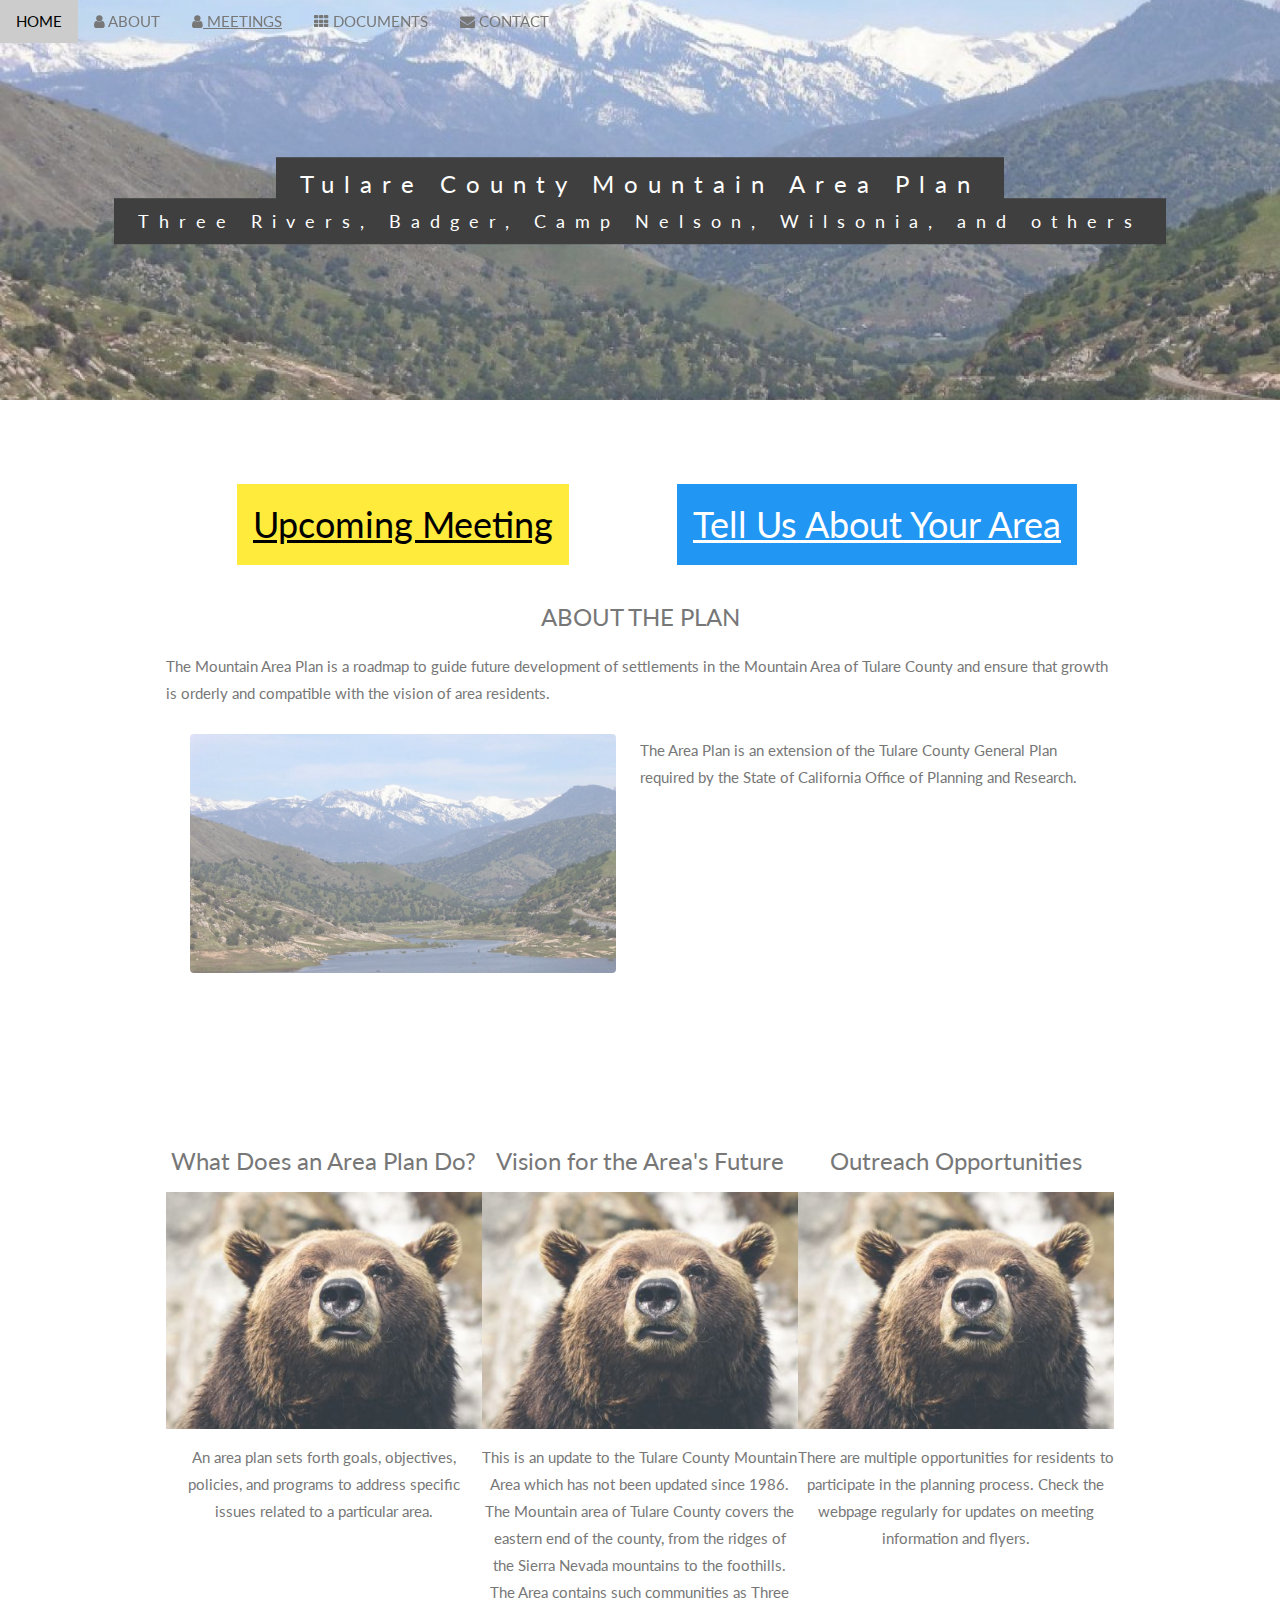
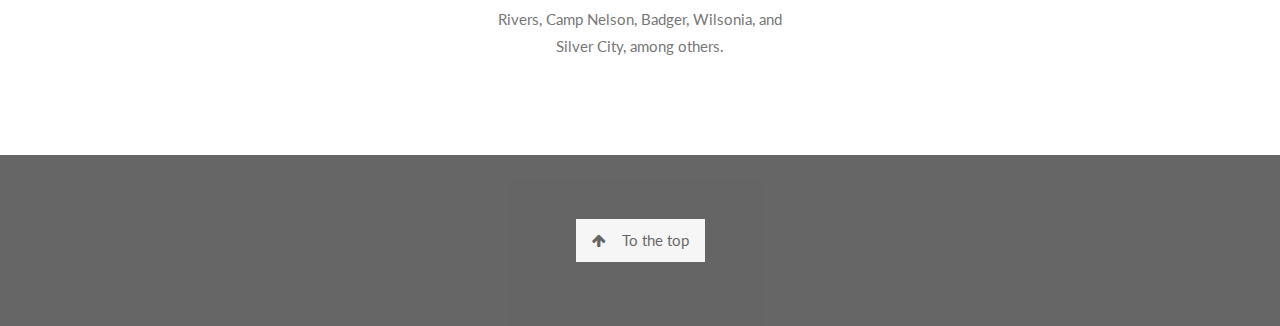
<file: index.html>
<!DOCTYPE html>
<html>
<head>
<title>Tulare County Mountain Area Plan - HOME</title>
<meta charset="UTF-8">
<meta name="viewport" content="width=device-width, initial-scale=1">
<link rel="stylesheet" href="tr.css">
<link rel="stylesheet" href="https://fonts.googleapis.com/css?family=Lato">
<link rel="stylesheet" href="https://cdnjs.cloudflare.com/ajax/libs/font-awesome/4.7.0/css/font-awesome.min.css">
<style>
body,h1,h2,h3,h4,h5,h6 {font-family: "Lato", sans-serif;}
body, html {
  height: 100%;
  color: #777;
  line-height: 1.8;
}

/* Create a Parallax Effect */
.bgimg-1, .bgimg-2, .bgimg-3 {
  background-attachment: fixed;
  background-position: center;
  background-repeat: no-repeat;
  background-size: cover;
}

/* First image (Logo. Full height) */
.bgimg-1 {
  background-image: url("threerivers_mountains.jpg");
  min-height: 100%;
}

/* Second image (Portfolio) */
.bgimg-2 {
  background-image: url("threerivers_sign.png");
  min-height: 400px;
}

/* Third image (Contact) */
.bgimg-3 {
  background-image: url("p3.jpg");
  min-height: 400px;
}

.w3-wide {letter-spacing: 10px;}
.w3-hover-opacity {cursor: pointer;}

/* Turn off parallax scrolling for tablets and phones */
@media only screen and (max-device-width: 1600px) {
  .bgimg-1, .bgimg-2, .bgimg-3 {
    background-attachment: scroll;
    min-height: 400px;
  }
}
</style>
</head>
<body>

<!-- Navbar (sit on top) -->
<div class="w3-top">
  <div class="w3-bar" id="myNavbar">
    <a class="w3-bar-item w3-button w3-hover-black w3-hide-medium w3-hide-large w3-right" href="javascript:void(0);" onclick="toggleFunction()" title="Toggle Navigation Menu">
      <i class="fa fa-bars"></i>
    </a>
    <a href="index.html" class="w3-bar-item w3-button">HOME</a>
    <a href="about.html" class="w3-bar-item w3-button w3-hide-small"><i class="fa fa-user"></i> ABOUT</a>
    <a href="meetings.html" class="w3-bar-item w3-buttom w3-hide-small"><i class="fa fa-user"></i> MEETINGS</a>
    <a href="documents.html" class="w3-bar-item w3-button w3-hide-small"><i class="fa fa-th"></i> DOCUMENTS</a>
    <a href="contact.html" class="w3-bar-item w3-button w3-hide-small"><i class="fa fa-envelope"></i> CONTACT</a>
  </div>

  <!-- Navbar on small screens -->
  <div id="navDemo" class="w3-bar-block w3-white w3-hide w3-hide-large w3-hide-medium">
    <a href="about.html" class="w3-bar-item w3-button" onclick="toggleFunction()">ABOUT</a>
    <a href="meetings.html" class="w3-bar-item w3-button" onclick="toggleFunction()">MEETINGS</a>
    <a href="documents.html" class="w3-bar-item w3-button" onclick="toggleFunction()">DOCUMENTS</a>
    <a href="contact.html" class="w3-bar-item w3-button" onclick="toggleFunction()">CONTACT</a>
  </div>
</div>

<!-- First Parallax Image with Logo Text -->
<div class="bgimg-1 w3-display-container w3-opacity-min" id="home">
  <div class="w3-display-middle">
    <div class="w3-center" style="white-space:wrap;">
     <span class="w3-center w3-padding-large w3-black w3-xlarge w3-wide w3-animate-opacity">Tulare County Mountain Area Plan</span>
    </div>
   <div class="w3-center" style="white-space:nowrap;">
      <span class="w3-center w3-padding-large w3-black w3-large w3-wide w3-animate-opacity w3-hide-small"> Three Rivers, Badger, Camp Nelson, Wilsonia, and others</span>
    </div>
  </div>
</div>

  <!-- ADD GOOGLE FORM IN A BUTTON https://forms.gle/13gbfjFQirg1nkcK8-->
<!-- Container (About Section) -->
<div class="w3-content w3-container w3-padding-64" id="about">
  <div class="w3-row">
   <div class="w3-center w3-section w3-half w3-padding-small" id="button">
     <button class="w3-btn w3-yellow w3-hover-light-yellow"><a href="Meeting 3 Mountain Area Plan Update Flyer.pdf" class="w3-xxlarge w3-center">Upcoming Meeting<a></button>
   </div>
    <div class="w3-center w3-section w3-half w3-padding-small" id="button">
      <button class="w3-btn w3-blue w3-hover-light-blue"><a href="https://forms.gle/hRio8BWc5V3AA4fTA" class="w3-xxlarge w3-center">Tell Us About Your Area<a></button>
    </div>
  </div>
  <h3 class="w3-center">ABOUT THE PLAN</h3>
  <p>The Mountain Area Plan is a roadmap to guide future development of settlements in the Mountain Area of Tulare County and ensure that growth is orderly and compatible with the vision of area residents. </p>
  <div class="w3-row">
    <div class="w3-col m6 w3-center w3-padding-large">
      <img src="threerivers_mountains.jpg" class="w3-round w3-image w3-opacity w3-hover-opacity-off w3-center" alt="Photo of Three Rivers" width="500" height="333">
    </div>
     <p>The Area Plan is an extension of the Tulare County General Plan required by the State of California Office of Planning and Research. </p>
  </div>
 </div>
 <div class="w3-content w3-container w3-padding-64 w3-row w3-center" id="information">
    <div class="w3-third w3-section">
      <h3>What Does an Area Plan Do?</h3>
      <img src="p3.jpg" class="w3-image" style="width: 100%">
      <p>An area plan sets forth goals, objectives, policies, and programs to address specific
        issues related to a particular area.</p>
   </div>
   <div class="w3-third w3-section">
      <h3>Vision for the Area's Future</h3>
      <img src="p3.jpg" class="w3-image" style="width: 100%">
      <p>This is an update to the Tulare County Mountain Area which has not been updated since 1986. The Mountain area of Tulare County covers the eastern end of the county, from the ridges of the Sierra Nevada mountains to the foothills. The Area contains such communities as Three Rivers, Camp Nelson, Badger, Wilsonia, and Silver City, among others. </p>
   </div>
   <div class="w3-third w3-section">
      <h3>Outreach Opportunities</h3>
      <img src="p3.jpg" class="w3-image" style="width: 100%">
      <p>There are multiple opportunities for residents to participate in the planning process. Check the webpage regularly for updates on meeting information and flyers. </p>
   </div>
  </div>
</div>

<!-- Footer -->
<footer class="w3-center w3-black w3-padding-64 w3-opacity w3-hover-opacity-off">
  <a href="#home" class="w3-button w3-light-grey"><i class="fa fa-arrow-up w3-margin-right"></i>To the top</a>
</footer>
 
<script>
// Modal Image Gallery
function onClick(element) {
  document.getElementById("img01").src = element.src;
  document.getElementById("modal01").style.display = "block";
  var captionText = document.getElementById("caption");
  captionText.innerHTML = element.alt;
}

// Change style of navbar on scroll
window.onscroll = function() {myFunction()};
function myFunction() {
    var navbar = document.getElementById("myNavbar");
    if (document.body.scrollTop > 100 || document.documentElement.scrollTop > 100) {
        navbar.className = "w3-bar" + " w3-card" + " w3-animate-top" + " w3-white";
    } else {
        navbar.className = navbar.className.replace(" w3-card w3-animate-top w3-white", "");
    }
}

// Used to toggle the menu on small screens when clicking on the menu button
function toggleFunction() {
    var x = document.getElementById("navDemo");
    if (x.className.indexOf("w3-show") == -1) {
        x.className += " w3-show";
    } else {
        x.className = x.className.replace(" w3-show", "");
    }
}
</script>

</body>
</html>
</file>
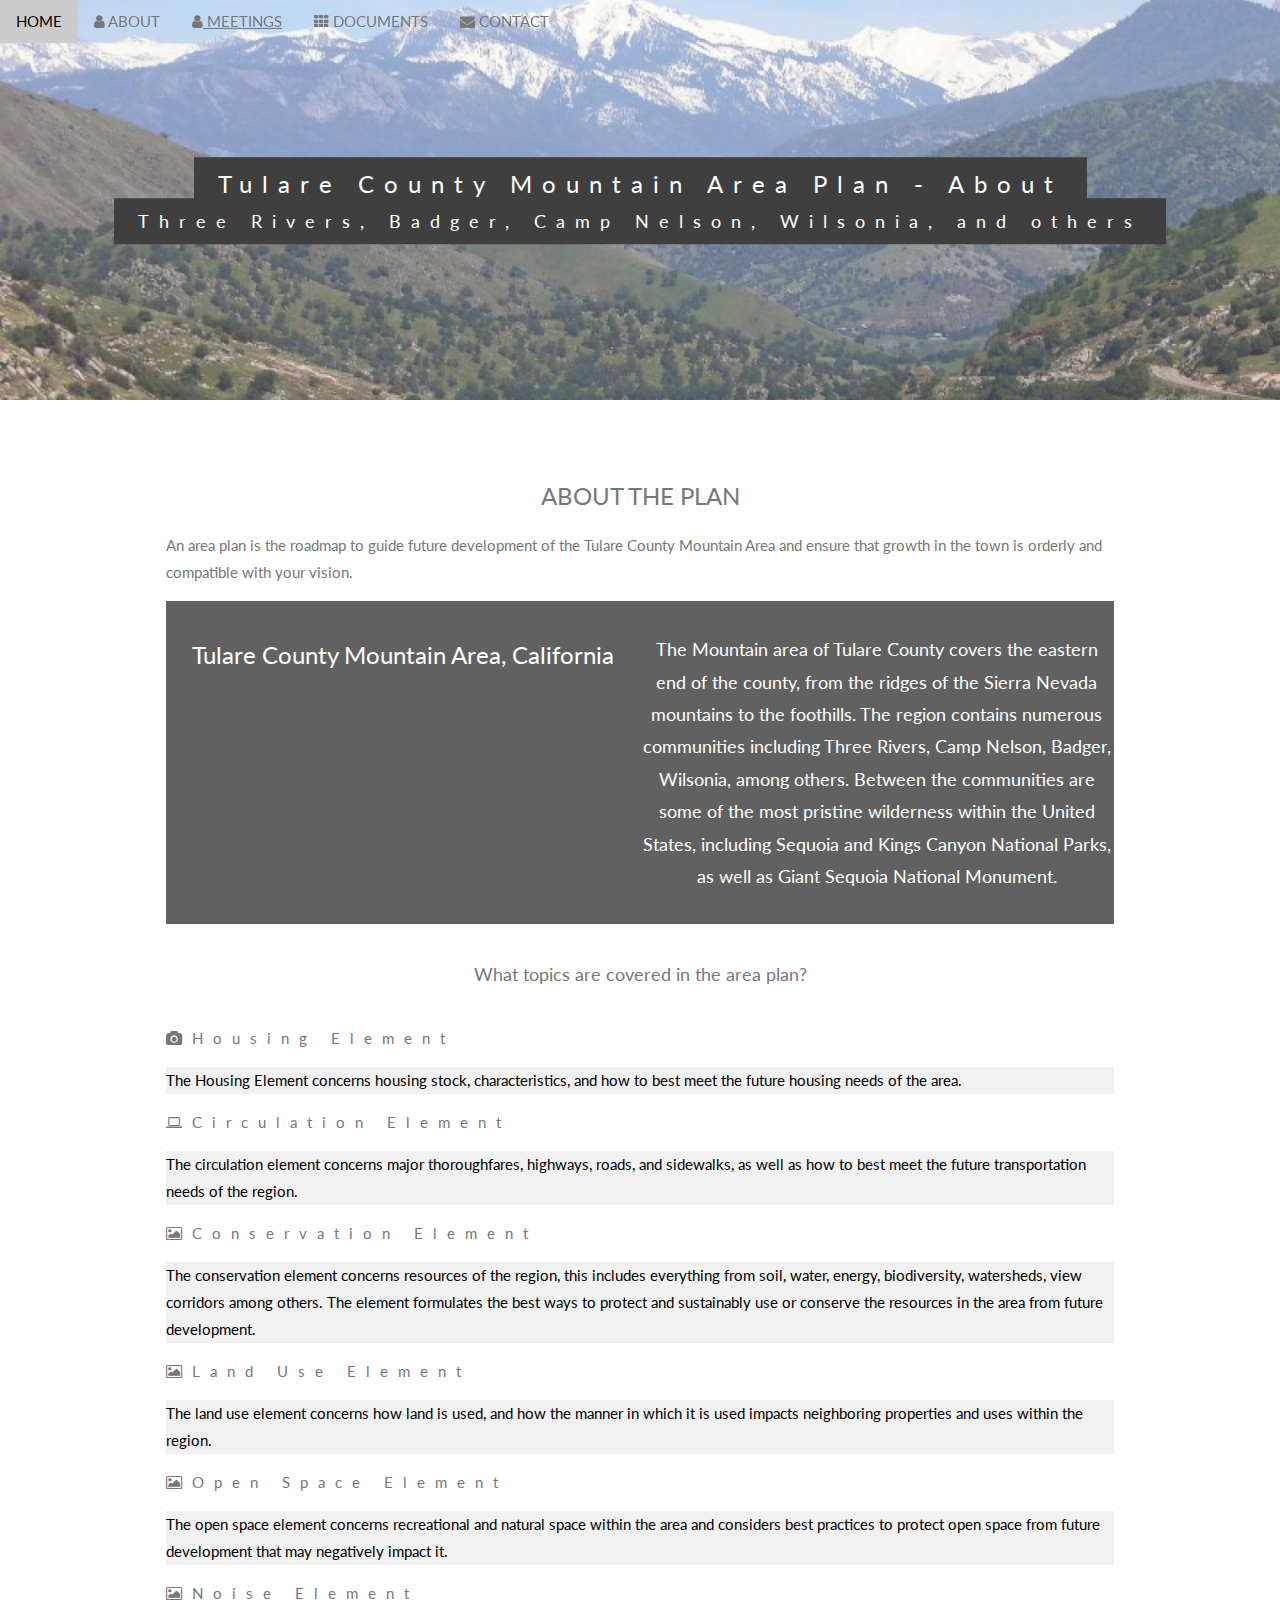
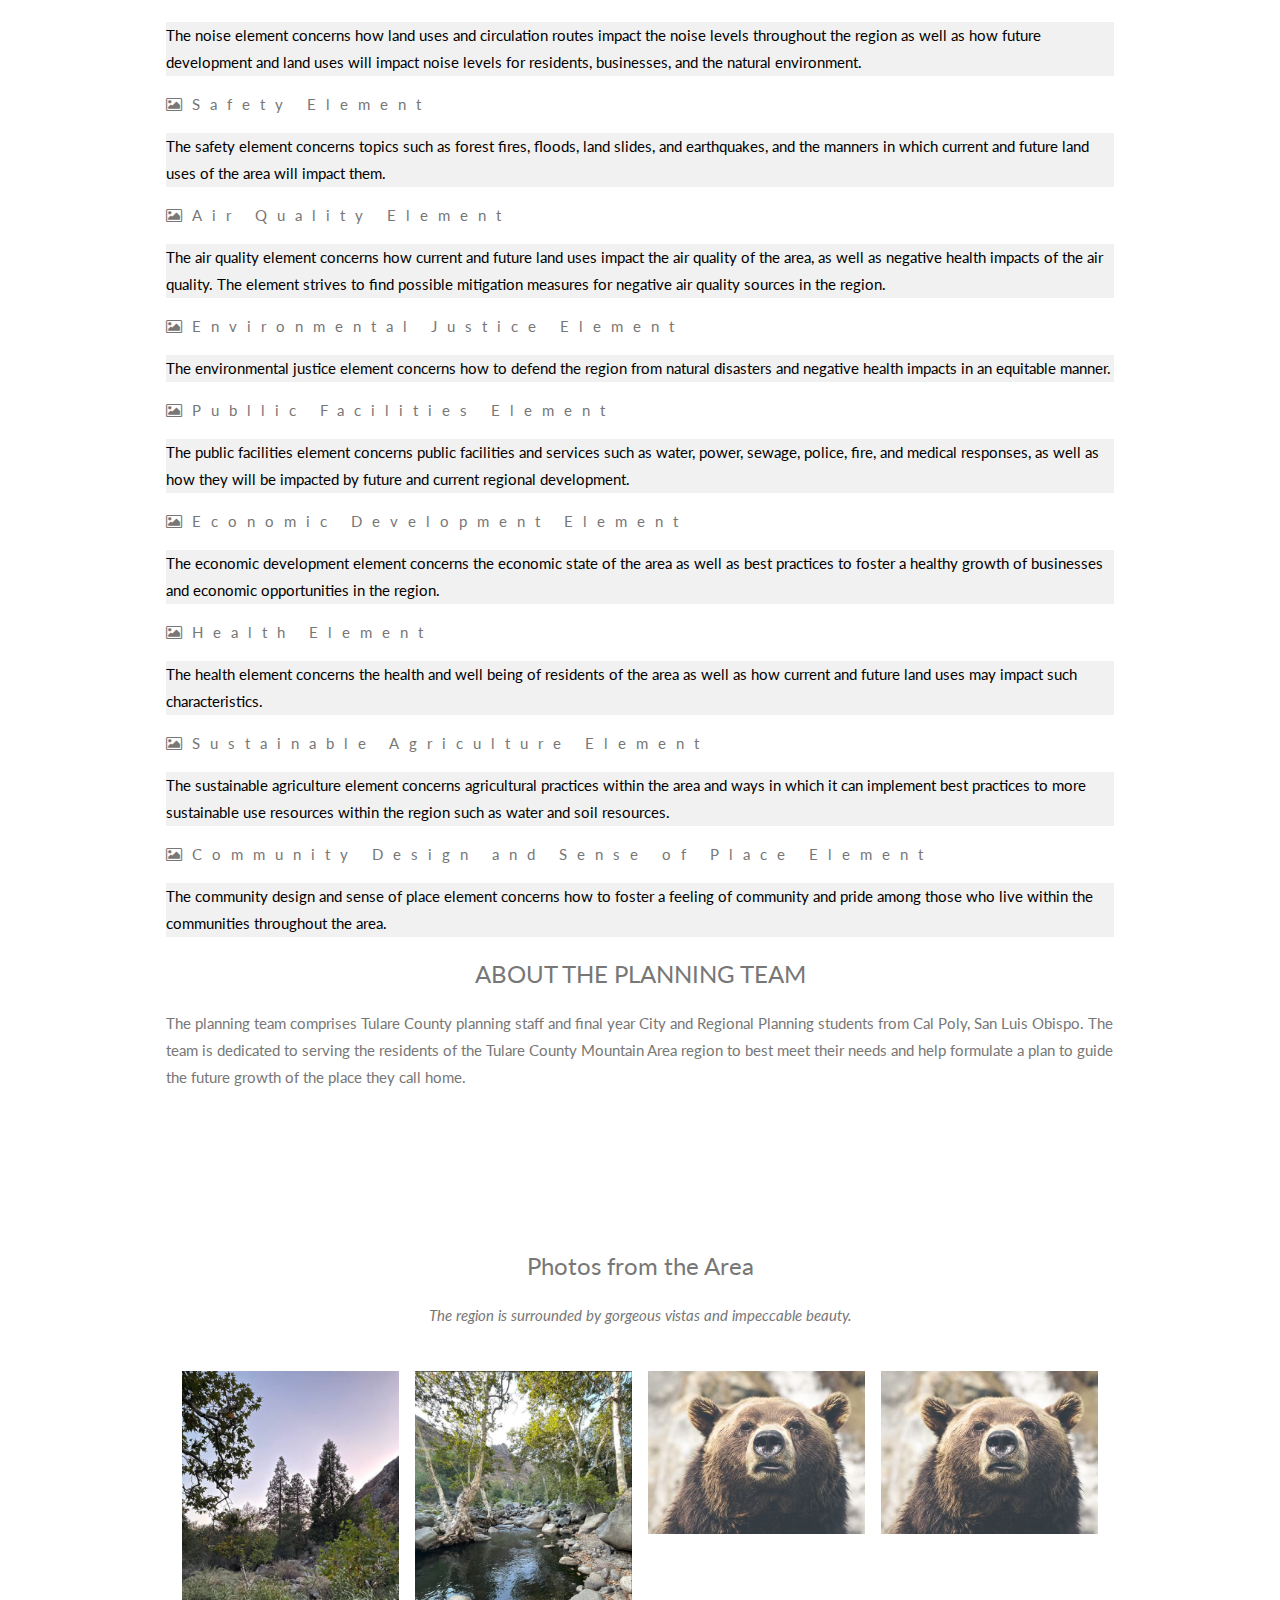
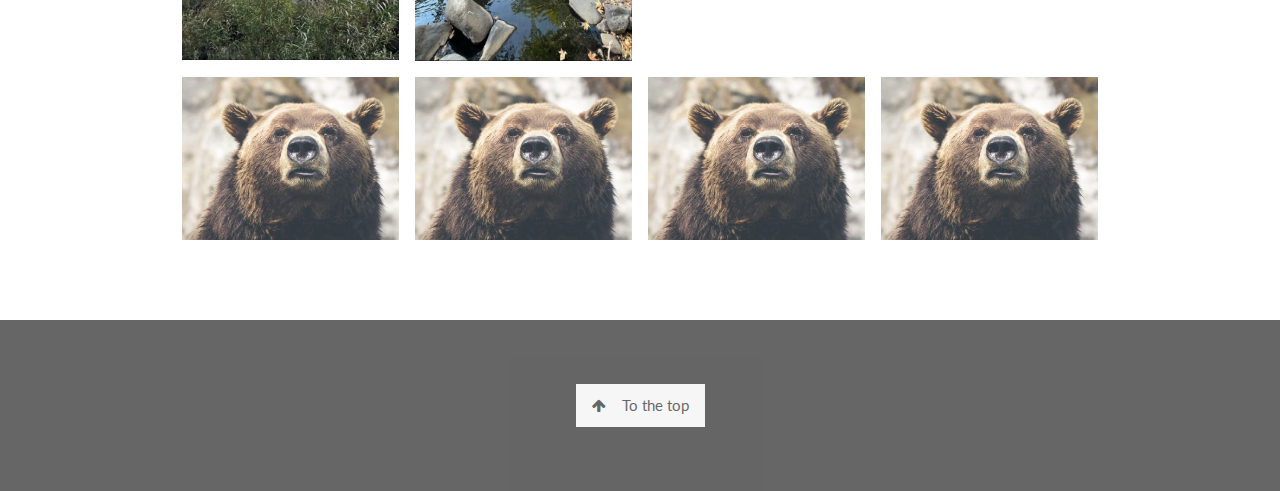
<file: about.html>
<!DOCTYPE html>
<html>
<head>
<title>Tulare County Mountain Area Plan - ABOUT</title>
<meta charset="UTF-8">
<meta name="viewport" content="width=device-width, initial-scale=1">
<link rel="stylesheet" href="tr.css">
<link rel="stylesheet" href="https://fonts.googleapis.com/css?family=Lato">
<link rel="stylesheet" href="https://cdnjs.cloudflare.com/ajax/libs/font-awesome/4.7.0/css/font-awesome.min.css">
<style>
body,h1,h2,h3,h4,h5,h6 {font-family: "Lato", sans-serif;}
body, html {
  height: 100%;
  color: #777;
  line-height: 1.8;
}

/* Create a Parallax Effect */
.bgimg-1, .bgimg-2, .bgimg-3 {
  background-attachment: fixed;
  background-position: center;
  background-repeat: no-repeat;
  background-size: cover;
}

/* First image (Logo. Full height) */
.bgimg-1 {
  background-image: url("threerivers_mountains.jpg");
  min-height: 100%;
}

/* Second image (Portfolio) */
.bgimg-2 {
  background-image: url("threerivers_sign.png");
  min-height: 400px;
}

/* Third image (Contact) */
.bgimg-3 {
  background-image: url("p3.jpg");
  min-height: 400px;
}

.w3-wide {letter-spacing: 10px;}
.w3-hover-opacity {cursor: pointer;}

/* Turn off parallax scrolling for tablets and phones */
@media only screen and (max-device-width: 1600px) {
  .bgimg-1, .bgimg-2, .bgimg-3 {
    background-attachment: scroll;
    min-height: 400px;
  }
}
</style>
</head>
<body>

<!-- Navbar (sit on top) -->
<div class="w3-top">
  <div class="w3-bar" id="myNavbar">
    <a class="w3-bar-item w3-button w3-hover-black w3-hide-medium w3-hide-large w3-right" href="javascript:void(0);" onclick="toggleFunction()" title="Toggle Navigation Menu">
      <i class="fa fa-bars"></i>
    </a>
    <a href="index.html" class="w3-bar-item w3-button">HOME</a>
    <a href="about.html" class="w3-bar-item w3-button w3-hide-small"><i class="fa fa-user"></i> ABOUT</a>
    <a href="meetings.html" class="w3-bar-item w3-buttom w3-hide-small"><i class="fa fa-user"></i> MEETINGS</a>
    <a href="documents.html" class="w3-bar-item w3-button w3-hide-small"><i class="fa fa-th"></i> DOCUMENTS</a>
    <a href="contact.html" class="w3-bar-item w3-button w3-hide-small"><i class="fa fa-envelope"></i> CONTACT</a>
  </div>

  <!-- Navbar on small screens -->
  <div id="navDemo" class="w3-bar-block w3-white w3-hide w3-hide-large w3-hide-medium">
    <a href="about.html" class="w3-bar-item w3-button" onclick="toggleFunction()">ABOUT</a>
    <a href="meetings.html" class="w3-bar-item w3-button" onclick="toggleFunction()">MEETINGS</a>
    <a href="documents.html" class="w3-bar-item w3-button" onclick="toggleFunction()">DOCUMENTS</a>
    <a href="contact.html" class="w3-bar-item w3-button" onclick="toggleFunction()">CONTACT</a>
    <a href="#" class="w3-bar-item w3-button">SEARCH</a>
  </div>
</div>

<!-- First Parallax Image with Logo Text -->
<div class="bgimg-1 w3-display-container w3-opacity-min" id="home">
  <div class="w3-display-middle w3-center" style="white-space:nowrap;">
    <span class="w3-center w3-padding-large w3-black w3-xlarge w3-wide w3-animate-opacity">Tulare County <span class="w3-hide-small">Mountain Area</span> Plan - About</span>
    <br><span class="w3-center w3-padding-large w3-black w3-large w3-wide w3-animate-opacity"> Three Rivers, Badger, Camp Nelson, Wilsonia, and others</span>
  </div>
</div>

<!-- Container (About Section) -->
<div class="w3-content w3-container w3-padding-64" id="about">
  <h3 class="w3-center">ABOUT THE PLAN</h3>
  <p>An area plan is the roadmap to guide future development of the Tulare County Mountain Area and ensure that growth in the town is orderly and compatible with your vision. </p>
  <div class="w3-row w3-center w3-dark-grey w3-padding-16">
  <div class="w3-half w3-section">
    <span class="w3-xlarge">Tulare County Mountain Area, California</span><br>
  </div>
  <div class="w3-half w3-section">
    <span class="w3-large">The Mountain area of Tulare County covers the eastern end of the county, from the ridges of the Sierra Nevada mountains to the foothills. The region contains numerous communities including Three Rivers, Camp Nelson, Badger, Wilsonia, among others. Between the communities are some of the most pristine wilderness within the United States, including Sequoia and Kings Canyon National Parks, as well as Giant Sequoia National Monument.</span><br>
  </div>
</div>
  <p class="w3-large w3-center w3-padding-16">What topics are covered in the area plan?</p>
  <p class="w3-wide"><i class="fa fa-camera"></i>Housing Element</p>
  <div class="w3-light-grey">
    <p>The Housing Element concerns housing stock, characteristics, and how to best meet the future housing needs of the area.</p>
  </div>
  <p class="w3-wide"><i class="fa fa-laptop"></i>Circulation Element</p>
  <div class="w3-light-grey">
    <p>The circulation element concerns major thoroughfares, highways, roads, and sidewalks, as well as how to best meet the future transportation needs of the region.</p>
  </div>
  <p class="w3-wide"><i class="fa fa-photo"></i>Conservation Element</p>
  <div class="w3-light-grey">
    <p>The conservation element concerns resources of the region, this includes everything from soil, water, energy, biodiversity, watersheds, view corridors among others. The element formulates the best ways to protect and sustainably use or conserve the resources in the area from future development.</p>
  </div>
   <p class="w3-wide"><i class="fa fa-photo"></i>Land Use Element</p>
  <div class="w3-light-grey">
    <p>The land use element concerns how land is used, and how the manner in which it is used impacts neighboring properties and uses within the region.</p>
  </div>
   <p class="w3-wide"><i class="fa fa-photo"></i>Open Space Element</p>
  <div class="w3-light-grey">
    <p>The open space element concerns recreational and natural space within the area and considers best practices to protect open space from future development that may negatively impact it.</p>
  </div>
   <p class="w3-wide"><i class="fa fa-photo"></i>Noise Element</p>
  <div class="w3-light-grey">
    <p>The noise element concerns how land uses and circulation routes impact the noise levels throughout the region as well as how future development and land uses will impact noise levels for residents, businesses, and the natural environment.</p>
  </div>
   <p class="w3-wide"><i class="fa fa-photo"></i>Safety Element</p>
  <div class="w3-light-grey">
    <p>The safety element concerns topics such as forest fires, floods, land slides, and earthquakes, and the manners in which current and future land uses of the area will impact them.</p>
  </div>
   <p class="w3-wide"><i class="fa fa-photo"></i>Air Quality Element</p>
  <div class="w3-light-grey">
    <p>The air quality element concerns how current and future land uses impact the air quality of the area, as well as negative health impacts of the air quality. The element strives to find possible mitigation measures for negative air quality sources in the region.</p>
  </div>
   <p class="w3-wide"><i class="fa fa-photo"></i>Environmental Justice Element</p>
  <div class="w3-light-grey">
    <p>The environmental justice element concerns how to defend the region from natural disasters and negative health impacts in an equitable manner.</p>
  </div>
   <p class="w3-wide"><i class="fa fa-photo"></i>Publlic Facilities Element</p>
  <div class="w3-light-grey">
    <p>The public facilities element concerns public facilities and services such as water, power, sewage, police, fire, and medical responses, as well as how they will be impacted by future and current regional development.</p>
  </div>
   <p class="w3-wide"><i class="fa fa-photo"></i>Economic Development Element</p>
  <div class="w3-light-grey">
    <p>The economic development element concerns the economic state of the area as well as best practices to foster a healthy growth of businesses and economic opportunities in the region.</p>
  </div>
   <p class="w3-wide"><i class="fa fa-photo"></i>Health Element</p>
  <div class="w3-light-grey">
    <p>The health element concerns the health and well being of residents of the area as well as how current and future land uses may impact such characteristics.</p>
  </div>
   <p class="w3-wide"><i class="fa fa-photo"></i>Sustainable Agriculture Element</p>
  <div class="w3-light-grey">
    <p>The sustainable agriculture element concerns agricultural practices within the area and ways in which it can implement best practices to more sustainable use resources within the region such as water and soil resources.</p>
  </div>
   <p class="w3-wide"><i class="fa fa-photo"></i>Community Design and Sense of Place Element</p>
  <div class="w3-light-grey">
    <p>The community design and sense of place element concerns how to foster a feeling of community and pride among those who live within the communities throughout the area.</p>
  </div>
    <h3 class="w3-center">ABOUT THE PLANNING TEAM</h3>
  <p>The planning team comprises Tulare County planning staff and final year City and Regional Planning students from Cal Poly, San Luis Obispo. The team is dedicated to serving the residents of the Tulare County Mountain Area region to best meet their needs and help formulate a plan to guide the future growth of the place they call home. </p>
</div>
 
<!-- Container (Portfolio Section) -->
<div class="w3-content w3-container w3-padding-64" id="portfolio">
  <h3 class="w3-center">Photos from the Area</h3>
  <p class="w3-center"><em>The region is surrounded by gorgeous vistas and impeccable beauty.</em></p><br>

  <!-- Responsive Grid. Four columns on tablets, laptops and desktops. Will stack on mobile devices/small screens (100% width) -->
  <div class="w3-row-padding w3-center">
    <div class="w3-col m3">
      <img src="trees1.jpg" style="width:100%" onclick="onClick(this)" class="w3-hover-opacity" alt="Coniferous trees beside a rocky foothill">
    </div>

    <div class="w3-col m3">
      <img src="trees2.jpg" style="width:100%" onclick="onClick(this)" class="w3-hover-opacity" alt="Trees hanging over the Kaweah River">
    </div>

    <div class="w3-col m3">
      <img src="p3.jpg" style="width:100%" onclick="onClick(this)" class="w3-hover-opacity" alt="Bear">
    </div>

    <div class="w3-col m3">
      <img src="p3.jpg" style="width:100%" onclick="onClick(this)" class="w3-hover-opacity" alt="Bear">
    </div>
  </div>

  <div class="w3-row-padding w3-center w3-section">
    <div class="w3-col m3">
      <img src="p3.jpg" style="width:100%" onclick="onClick(this)" class="w3-hover-opacity" alt="Bear">
    </div>

    <div class="w3-col m3">
      <img src="p3.jpg" style="width:100%" onclick="onClick(this)" class="w3-hover-opacity" alt="Bear">
    </div>

    <div class="w3-col m3">
      <img src="p3.jpg" style="width:100%" onclick="onClick(this)" class="w3-hover-opacity" alt="Bear">
    </div>

    <div class="w3-col m3">
      <img src="p3.jpg" style="width:100%" onclick="onClick(this)" class="w3-hover-opacity" alt="Bear">
    </div>
  </div>
</div>

<!-- Modal for full size images on click-->
<div id="modal01" class="w3-modal w3-black" onclick="this.style.display='none'">
  <span class="w3-button w3-large w3-black w3-display-topright" title="Close Modal Image"><i class="fa fa-remove"></i></span>
  <div class="w3-modal-content w3-animate-zoom w3-center w3-transparent w3-padding-64">
    <img id="img01" class="w3-image">
    <p id="caption" class="w3-opacity w3-large"></p>
  </div>
</div>

<!-- Footer -->
<footer class="w3-center w3-black w3-padding-64 w3-opacity w3-hover-opacity-off">
  <a href="#home" class="w3-button w3-light-grey"><i class="fa fa-arrow-up w3-margin-right"></i>To the top</a>
</footer>
 
<script>
// Modal Image Gallery
function onClick(element) {
  document.getElementById("img01").src = element.src;
  document.getElementById("modal01").style.display = "block";
  var captionText = document.getElementById("caption");
  captionText.innerHTML = element.alt;
}

// Change style of navbar on scroll
window.onscroll = function() {myFunction()};
function myFunction() {
    var navbar = document.getElementById("myNavbar");
    if (document.body.scrollTop > 100 || document.documentElement.scrollTop > 100) {
        navbar.className = "w3-bar" + " w3-card" + " w3-animate-top" + " w3-white";
    } else {
        navbar.className = navbar.className.replace(" w3-card w3-animate-top w3-white", "");
    }
}

// Used to toggle the menu on small screens when clicking on the menu button
function toggleFunction() {
    var x = document.getElementById("navDemo");
    if (x.className.indexOf("w3-show") == -1) {
        x.className += " w3-show";
    } else {
        x.className = x.className.replace(" w3-show", "");
    }
}
</script>

</body>
</html>
</file>
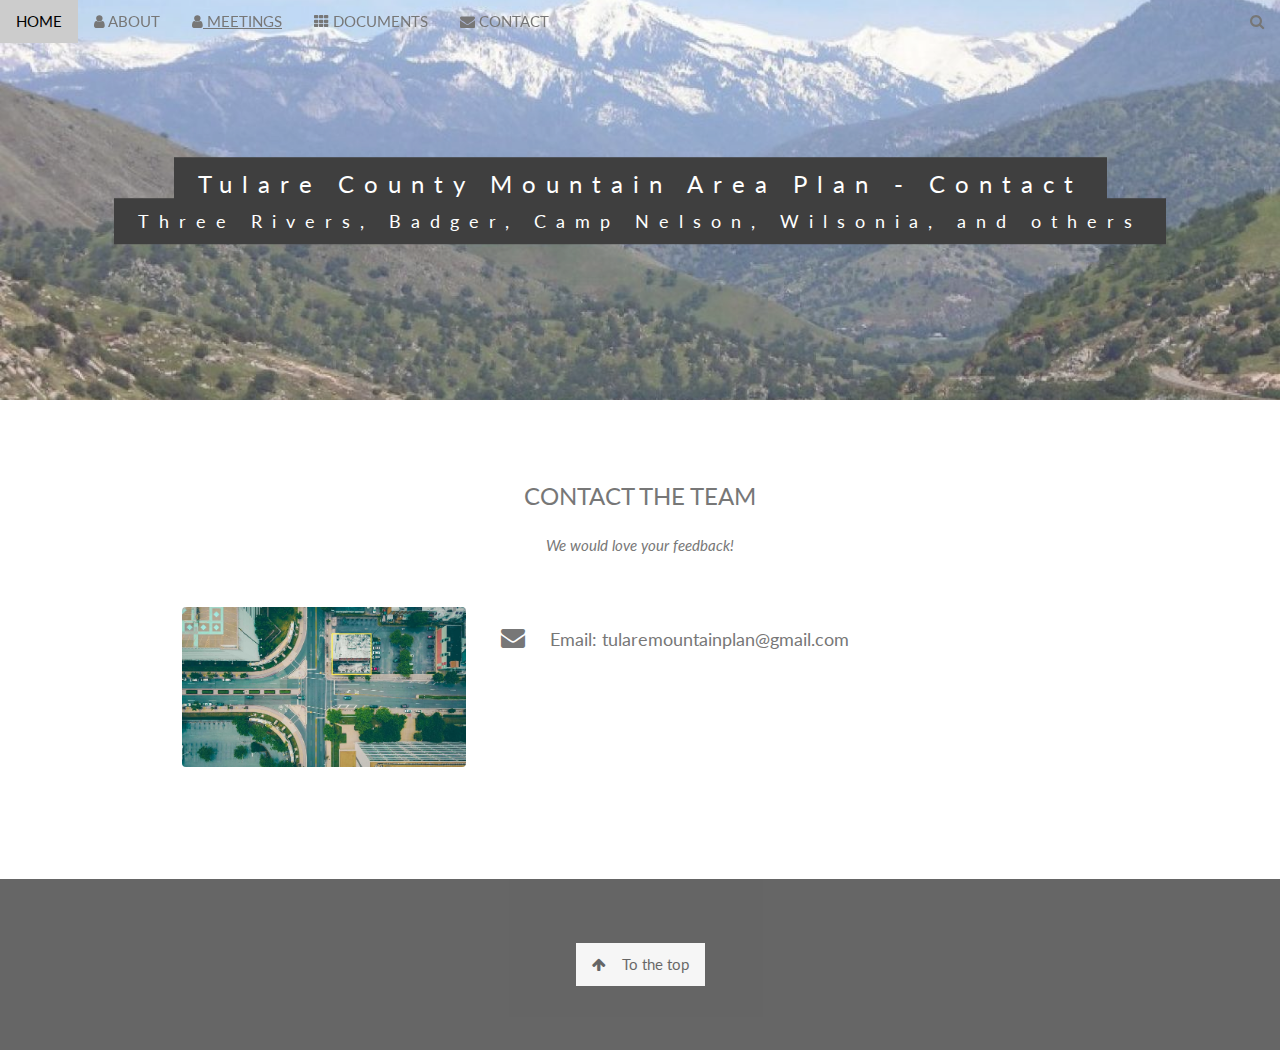
<file: contact.html>
<!DOCTYPE html>
<html>
<head>
<title>Tulare County Mountain Plan - CONTACT</title>
<meta charset="UTF-8">
<meta name="viewport" content="width=device-width, initial-scale=1">
<link rel="stylesheet" href="tr.css">
<link rel="stylesheet" href="https://fonts.googleapis.com/css?family=Lato">
<link rel="stylesheet" href="https://cdnjs.cloudflare.com/ajax/libs/font-awesome/4.7.0/css/font-awesome.min.css">
<style>
body,h1,h2,h3,h4,h5,h6 {font-family: "Lato", sans-serif;}
body, html {
  height: 100%;
  color: #777;
  line-height: 1.8;
}

/* Create a Parallax Effect */
.bgimg-1, .bgimg-2, .bgimg-3 {
  background-attachment: fixed;
  background-position: center;
  background-repeat: no-repeat;
  background-size: cover;
}

/* First image (Logo. Full height) */
.bgimg-1 {
  background-image: url("threerivers_mountains.jpg");
  min-height: 100%;
}

/* Second image (Portfolio) */
.bgimg-2 {
  background-image: url("threerivers_sign.png");
  min-height: 400px;
}

/* Third image (Contact) */
.bgimg-3 {
  background-image: url("p3.jpg");
  min-height: 400px;
}

.w3-wide {letter-spacing: 10px;}
.w3-hover-opacity {cursor: pointer;}

/* Turn off parallax scrolling for tablets and phones */
@media only screen and (max-device-width: 1600px) {
  .bgimg-1, .bgimg-2, .bgimg-3 {
    background-attachment: scroll;
    min-height: 400px;
  }
}
</style>
</head>
<body>

<!-- Navbar (sit on top) -->
<div class="w3-top">
  <div class="w3-bar" id="myNavbar">
    <a class="w3-bar-item w3-button w3-hover-black w3-hide-medium w3-hide-large w3-right" href="javascript:void(0);" onclick="toggleFunction()" title="Toggle Navigation Menu">
      <i class="fa fa-bars"></i>
    </a>
    <a href="index.html" class="w3-bar-item w3-button">HOME</a>
    <a href="about.html" class="w3-bar-item w3-button w3-hide-small"><i class="fa fa-user"></i> ABOUT</a>
    <a href="meetings.html" class="w3-bar-item w3-buttom w3-hide-small"><i class="fa fa-user"></i> MEETINGS</a>
    <a href="documents.html" class="w3-bar-item w3-button w3-hide-small"><i class="fa fa-th"></i> DOCUMENTS</a>
    <a href="contact.html" class="w3-bar-item w3-button w3-hide-small"><i class="fa fa-envelope"></i> CONTACT</a>
    <a href="#" class="w3-bar-item w3-button w3-hide-small w3-right w3-hover-red">
      <i class="fa fa-search"></i>
    </a>
  </div>

  <!-- Navbar on small screens -->
  <div id="navDemo" class="w3-bar-block w3-white w3-hide w3-hide-large w3-hide-medium">
    <a href="#about" class="w3-bar-item w3-button" onclick="toggleFunction()">ABOUT</a>
    <a href="#meetings" class="w3-bar-item w3-button" onclick="toggleFunction()">MEETINGS</a>
    <a href="#portfolio" class="w3-bar-item w3-button" onclick="toggleFunction()">DOCUMENTS</a>
    <a href="#contact" class="w3-bar-item w3-button" onclick="toggleFunction()">CONTACT</a>
  </div>
</div>

<!-- First Parallax Image with Logo Text -->
<div class="bgimg-1 w3-display-container w3-opacity-min" id="home">
  <div class="w3-display-middle w3-center" style="white-space:nowrap;">
    <span class="w3-center w3-padding-large w3-black w3-xlarge w3-wide w3-animate-opacity">Tulare County <span class="w3-hide-small">Mountain Area</span> Plan - Contact</span>
    <br><span class="w3-center w3-padding-large w3-black w3-large w3-wide w3-animate-opacity"> Three Rivers, Badger, Camp Nelson, Wilsonia, and others</span>
  </div>
</div>

<!-- Container (Contact Section) -->
<div class="w3-content w3-container w3-padding-64" id="contact">
  <h3 class="w3-center">CONTACT THE TEAM</h3>
  <p class="w3-center"><em>We would love your feedback!</em></p>

  <div class="w3-row w3-padding-32 w3-section">
    <div class="w3-col m4 w3-container">
      <img src="map.jpg" class="w3-image w3-round" style="width:100%">
    </div>
    <div class="w3-col m8 w3-panel">
      <div class="w3-large w3-margin-bottom">
        <i class="fa fa-envelope fa-fw w3-hover-text-black w3-xlarge w3-margin-right"></i> Email: tularemountainplan@gmail.com<br>
      </div>
    </div>
  </div>
</div>

<!-- Footer -->
<footer class="w3-center w3-black w3-padding-64 w3-opacity w3-hover-opacity-off">
  <a href="#home" class="w3-button w3-light-grey"><i class="fa fa-arrow-up w3-margin-right"></i>To the top</a>
</footer>
 
<script>
// Modal Image Gallery
function onClick(element) {
  document.getElementById("img01").src = element.src;
  document.getElementById("modal01").style.display = "block";
  var captionText = document.getElementById("caption");
  captionText.innerHTML = element.alt;
}

// Change style of navbar on scroll
window.onscroll = function() {myFunction()};
function myFunction() {
    var navbar = document.getElementById("myNavbar");
    if (document.body.scrollTop > 100 || document.documentElement.scrollTop > 100) {
        navbar.className = "w3-bar" + " w3-card" + " w3-animate-top" + " w3-white";
    } else {
        navbar.className = navbar.className.replace(" w3-card w3-animate-top w3-white", "");
    }
}

// Used to toggle the menu on small screens when clicking on the menu button
function toggleFunction() {
    var x = document.getElementById("navDemo");
    if (x.className.indexOf("w3-show") == -1) {
        x.className += " w3-show";
    } else {
        x.className = x.className.replace(" w3-show", "");
    }
}
</script>

</body>
</html>
</file>
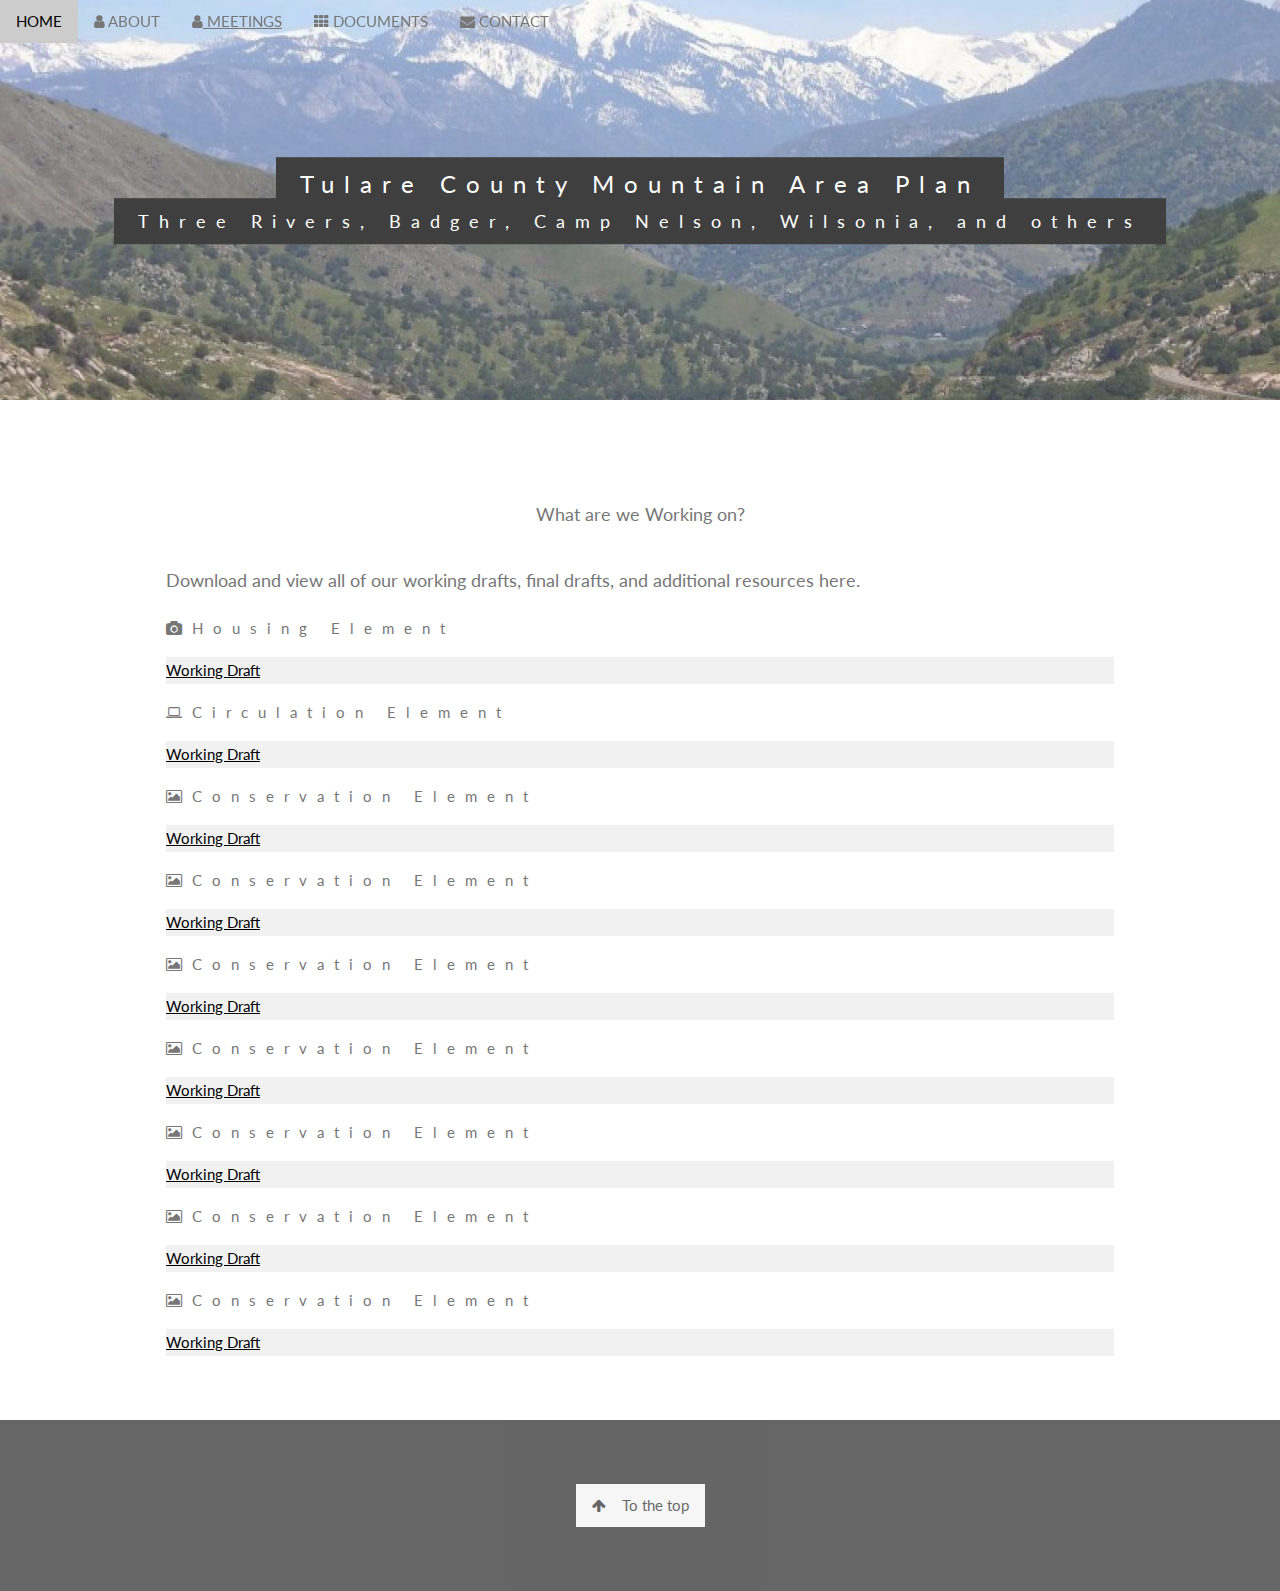
<file: documents.html>
<!DOCTYPE html>
<html>
<head>
<title>Tulare County Mountain Area Plan - DOCUMENTS</title>
<meta charset="UTF-8">
<meta name="viewport" content="width=device-width, initial-scale=1">
<link rel="stylesheet" href="tr.css">
<link rel="stylesheet" href="https://fonts.googleapis.com/css?family=Lato">
<link rel="stylesheet" href="https://cdnjs.cloudflare.com/ajax/libs/font-awesome/4.7.0/css/font-awesome.min.css">
<style>
body,h1,h2,h3,h4,h5,h6 {font-family: "Lato", sans-serif;}
body, html {
  height: 100%;
  color: #777;
  line-height: 1.8;
}

/* Create a Parallax Effect */
.bgimg-1, .bgimg-2, .bgimg-3 {
  background-attachment: fixed;
  background-position: center;
  background-repeat: no-repeat;
  background-size: cover;
}

/* First image (Logo. Full height) */
.bgimg-1 {
  background-image: url("threerivers_mountains.jpg");
  min-height: 100%;
}

/* Second image (Portfolio) */
.bgimg-2 {
  background-image: url("threerivers_sign.png");
  min-height: 400px;
}

/* Third image (Contact) */
.bgimg-3 {
  background-image: url("p3.jpg");
  min-height: 400px;
}

.w3-wide {letter-spacing: 10px;}
.w3-hover-opacity {cursor: pointer;}

/* Turn off parallax scrolling for tablets and phones */
@media only screen and (max-device-width: 1600px) {
  .bgimg-1, .bgimg-2, .bgimg-3 {
    background-attachment: scroll;
    min-height: 400px;
  }
}
</style>
</head>
<body>

<!-- Navbar (sit on top) -->
<div class="w3-top">
  <div class="w3-bar" id="myNavbar">
    <a class="w3-bar-item w3-button w3-hover-black w3-hide-medium w3-hide-large w3-right" href="javascript:void(0);" onclick="toggleFunction()" title="Toggle Navigation Menu">
      <i class="fa fa-bars"></i>
    </a>
    <a href="index.html" class="w3-bar-item w3-button">HOME</a>
    <a href="about.html" class="w3-bar-item w3-button w3-hide-small"><i class="fa fa-user"></i> ABOUT</a>
    <a href="meetings.html" class="w3-bar-item w3-buttom w3-hide-small"><i class="fa fa-user"></i> MEETINGS</a>
    <a href="documents.html" class="w3-bar-item w3-button w3-hide-small"><i class="fa fa-th"></i> DOCUMENTS</a>
    <a href="contact.html" class="w3-bar-item w3-button w3-hide-small"><i class="fa fa-envelope"></i> CONTACT</a>
  </div>

  <!-- Navbar on small screens -->
  <div id="navDemo" class="w3-bar-block w3-white w3-hide w3-hide-large w3-hide-medium">
    <a href="#about" class="w3-bar-item w3-button" onclick="toggleFunction()">ABOUT</a>
    <a href="#meetings" class="w3-bar-item w3-button" onclick="toggleFunction()">MEETINGS</a>
    <a href="#portfolio" class="w3-bar-item w3-button" onclick="toggleFunction()">DOCUMENTS</a>
    <a href="#contact" class="w3-bar-item w3-button" onclick="toggleFunction()">CONTACT</a>
  </div>
</div>

<!-- First Parallax Image with Logo Text -->
<div class="bgimg-1 w3-display-container w3-opacity-min" id="home">
  <div class="w3-display-middle w3-center" style="white-space:nowrap;">
    <span class="w3-center w3-padding-large w3-black w3-xlarge w3-wide w3-animate-opacity">Tulare County <span class="w3-hide-small">Mountain Area</span> Plan</span>
    <br><span class="w3-center w3-padding-large w3-black w3-large w3-wide w3-animate-opacity"> Three Rivers, Badger, Camp Nelson, Wilsonia, and others</span>
  </div>
</div>

<!-- Container (About Section) -->
<div class="w3-content w3-container w3-padding-64" id="about">
  <p class="w3-large w3-center w3-padding-16">What are we Working on?</p>
  <p class="w3-large">Download and view all of our working drafts, final drafts, and additional resources here.</p>
  <p class="w3-wide"><i class="fa fa-camera"></i>Housing Element</p>
  <div class="w3-light-grey">
    <a href="threeriverscommunityplan.github.io">Working Draft</a>
  </div>
  <p class="w3-wide"><i class="fa fa-laptop"></i>Circulation Element</p>
  <div class="w3-light-grey">
    <a href="threeriverscommunityplan.github.io">Working Draft</a>
  </div>
  <p class="w3-wide"><i class="fa fa-photo"></i>Conservation Element</p>
  <div class="w3-light-grey">
    <a href="threeriverscommunityplan.github.io">Working Draft</a>
  </div>
   <p class="w3-wide"><i class="fa fa-photo"></i>Conservation Element</p>
  <div class="w3-light-grey">
    <a href="threeriverscommunityplan.github.io">Working Draft</a>
  </div>
   <p class="w3-wide"><i class="fa fa-photo"></i>Conservation Element</p>
  <div class="w3-light-grey">
    <a href="threeriverscommunityplan.github.io">Working Draft</a>
  </div>
   <p class="w3-wide"><i class="fa fa-photo"></i>Conservation Element</p>
  <div class="w3-light-grey">
    <a href="threeriverscommunityplan.github.io">Working Draft</a>
  </div>
   <p class="w3-wide"><i class="fa fa-photo"></i>Conservation Element</p>
  <div class="w3-light-grey">
    <a href="threeriverscommunityplan.github.io">Working Draft</a>
  </div>
   <p class="w3-wide"><i class="fa fa-photo"></i>Conservation Element</p>
  <div class="w3-light-grey">
    <a href="threeriverscommunityplan.github.io">Working Draft</a>
  </div>
   <p class="w3-wide"><i class="fa fa-photo"></i>Conservation Element</p>
  <div class="w3-light-grey">
    <a href="threeriverscommunityplan.github.io">Working Draft</a>
  </div>
</div>

<!-- Footer -->
<footer class="w3-center w3-black w3-padding-64 w3-opacity w3-hover-opacity-off">
  <a href="#home" class="w3-button w3-light-grey"><i class="fa fa-arrow-up w3-margin-right"></i>To the top</a>
</footer>
 
<script>
// Modal Image Gallery
function onClick(element) {
  document.getElementById("img01").src = element.src;
  document.getElementById("modal01").style.display = "block";
  var captionText = document.getElementById("caption");
  captionText.innerHTML = element.alt;
}

// Change style of navbar on scroll
window.onscroll = function() {myFunction()};
function myFunction() {
    var navbar = document.getElementById("myNavbar");
    if (document.body.scrollTop > 100 || document.documentElement.scrollTop > 100) {
        navbar.className = "w3-bar" + " w3-card" + " w3-animate-top" + " w3-white";
    } else {
        navbar.className = navbar.className.replace(" w3-card w3-animate-top w3-white", "");
    }
}

// Used to toggle the menu on small screens when clicking on the menu button
function toggleFunction() {
    var x = document.getElementById("navDemo");
    if (x.className.indexOf("w3-show") == -1) {
        x.className += " w3-show";
    } else {
        x.className = x.className.replace(" w3-show", "");
    }
}
</script>

</body>
</html>
</file>
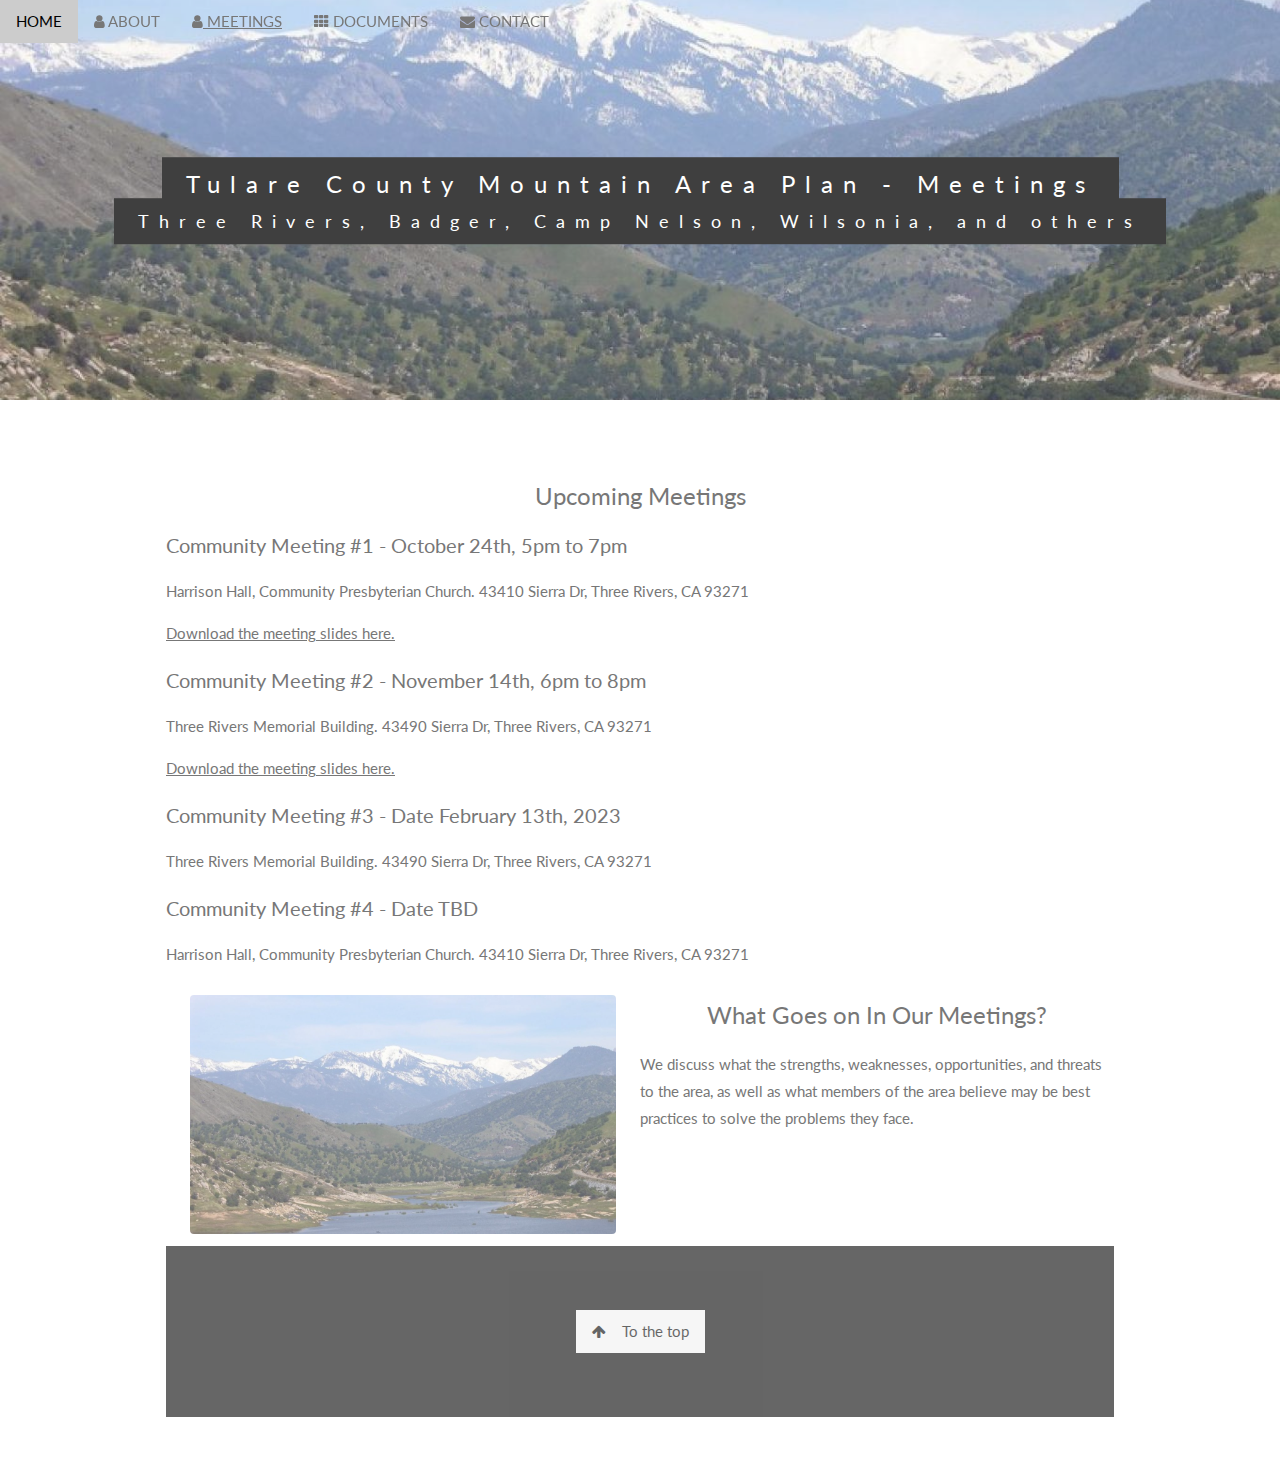
<file: meetings.html>
<!DOCTYPE html>
<html>
<head>
<title>Tulare County Mountain Area Plan - MEETINGS</title>
<meta charset="UTF-8">
<meta name="viewport" content="width=device-width, initial-scale=1">
<link rel="stylesheet" href="tr.css">
<link rel="stylesheet" href="https://fonts.googleapis.com/css?family=Lato">
<link rel="stylesheet" href="https://cdnjs.cloudflare.com/ajax/libs/font-awesome/4.7.0/css/font-awesome.min.css">
<style>
body,h1,h2,h3,h4,h5,h6 {font-family: "Lato", sans-serif;}
body, html {
  height: 100%;
  color: #777;
  line-height: 1.8;
}

/* Create a Parallax Effect */
.bgimg-1, .bgimg-2, .bgimg-3 {
  background-attachment: fixed;
  background-position: center;
  background-repeat: no-repeat;
  background-size: cover;
}

/* First image (Logo. Full height) */
.bgimg-1 {
  background-image: url("threerivers_mountains.jpg");
  min-height: 100%;
}

/* Second image (Portfolio) */
.bgimg-2 {
  background-image: url("threerivers_sign.png");
  min-height: 400px;
}

/* Third image (Contact) */
.bgimg-3 {
  background-image: url("p3.jpg");
  min-height: 400px;
}

.w3-wide {letter-spacing: 10px;}
.w3-hover-opacity {cursor: pointer;}

/* Turn off parallax scrolling for tablets and phones */
@media only screen and (max-device-width: 1600px) {
  .bgimg-1, .bgimg-2, .bgimg-3 {
    background-attachment: scroll;
    min-height: 400px;
  }
}
</style>
</head>
<body>

<!-- Navbar (sit on top) -->
<div class="w3-top">
  <div class="w3-bar" id="myNavbar">
    <a class="w3-bar-item w3-button w3-hover-black w3-hide-medium w3-hide-large w3-right" href="javascript:void(0);" onclick="toggleFunction()" title="Toggle Navigation Menu">
      <i class="fa fa-bars"></i>
    </a>
    <a href="index.html" class="w3-bar-item w3-button">HOME</a>
    <a href="about.html" class="w3-bar-item w3-button w3-hide-small"><i class="fa fa-user"></i> ABOUT</a>
    <a href="meetings.html" class="w3-bar-item w3-buttom w3-hide-small"><i class="fa fa-user"></i> MEETINGS</a>
    <a href="documents.html" class="w3-bar-item w3-button w3-hide-small"><i class="fa fa-th"></i> DOCUMENTS</a>
    <a href="contact.html" class="w3-bar-item w3-button w3-hide-small"><i class="fa fa-envelope"></i> CONTACT</a>
  </div>

  <!-- Navbar on small screens -->
  <div id="navDemo" class="w3-bar-block w3-white w3-hide w3-hide-large w3-hide-medium">
    <a href="about.html" class="w3-bar-item w3-button" onclick="toggleFunction()">ABOUT</a>
    <a href="meetings.html" class="w3-bar-item w3-button" onclick="toggleFunction()">MEETINGS</a>
    <a href="documents.html" class="w3-bar-item w3-button" onclick="toggleFunction()">DOCUMENTS</a>
    <a href="contact.html" class="w3-bar-item w3-button" onclick="toggleFunction()">CONTACT</a>
  </div>
</div>

<!-- First Parallax Image with Logo Text -->
<div class="bgimg-1 w3-display-container w3-opacity-min" id="home">
 <div class="w3-display-middle w3-center" style="white-space:nowrap;">
    <span class="w3-center w3-padding-large w3-black w3-xlarge w3-wide w3-animate-opacity">Tulare County <span class="w3-hide-small">Mountain Area</span> Plan - Meetings</span>
    <br><span class="w3-center w3-padding-large w3-black w3-large w3-wide w3-animate-opacity"> Three Rivers, Badger, Camp Nelson, Wilsonia, and others</span>
  </div>
</div>

<!-- Container (About Section) -->
<div class="w3-content w3-container w3-padding-64" id="about">
  <h3 class="w3-center">Upcoming Meetings</h3>
  <h4>Community Meeting #1 - October 24th, 5pm to 7pm</h4>
  <p>Harrison Hall, Community Presbyterian Church. 43410 Sierra Dr, Three Rivers, CA 93271</p>
  <p><a href="Meet1_Notes-Pages_MountainArea.pdf">Download the meeting slides here.</a></p>
  <h4>Community Meeting #2 - November 14th, 6pm to 8pm</h4>
  <p>Three Rivers Memorial Building. 43490 Sierra Dr, Three Rivers, CA 93271</p>
  <p><a href="Meet2_Notes-Pages_MountainArea.pdf">Download the meeting slides here.</a></p>
  <h4>Community Meeting #3 - Date February 13th, 2023</h4>
  <p>Three Rivers Memorial Building. 43490 Sierra Dr, Three Rivers, CA 93271</p>
   <h4>Community Meeting #4 - Date TBD</h4>
  <p>Harrison Hall, Community Presbyterian Church. 43410 Sierra Dr, Three Rivers, CA 93271</p>
  <div class="w3-row">
    <div class="w3-col m6 w3-center w3-padding-large">
      <img src="threerivers_mountains.jpg" class="w3-round w3-image w3-opacity w3-hover-opacity-off" alt="Photo of Me" width="500" height="333">
    </div>
    <h3 class="w3-center">What Goes on In Our Meetings?</h3>
    <p>We discuss what the strengths, weaknesses, opportunities, and threats to the area, as well as what members of the area believe may be best practices to solve the problems they face. </p>
</div>

<!-- Footer -->
<footer class="w3-center w3-black w3-padding-64 w3-opacity w3-hover-opacity-off">
  <a href="#home" class="w3-button w3-light-grey"><i class="fa fa-arrow-up w3-margin-right"></i>To the top</a>
</footer>
 
<script>
// Modal Image Gallery
function onClick(element) {
  document.getElementById("img01").src = element.src;
  document.getElementById("modal01").style.display = "block";
  var captionText = document.getElementById("caption");
  captionText.innerHTML = element.alt;
}

// Change style of navbar on scroll
window.onscroll = function() {myFunction()};
function myFunction() {
    var navbar = document.getElementById("myNavbar");
    if (document.body.scrollTop > 100 || document.documentElement.scrollTop > 100) {
        navbar.className = "w3-bar" + " w3-card" + " w3-animate-top" + " w3-white";
    } else {
        navbar.className = navbar.className.replace(" w3-card w3-animate-top w3-white", "");
    }
}

// Used to toggle the menu on small screens when clicking on the menu button
function toggleFunction() {
    var x = document.getElementById("navDemo");
    if (x.className.indexOf("w3-show") == -1) {
        x.className += " w3-show";
    } else {
        x.className = x.className.replace(" w3-show", "");
    }
}
</script>

</body>
</html>
</file>
<file: tr.css>
/* W3.CSS 4.15 December 2020 by Jan Egil and Borge Refsnes */
html{box-sizing:border-box}*,*:before,*:after{box-sizing:inherit}
/* Extract from normalize.css by Nicolas Gallagher and Jonathan Neal git.io/normalize */
html{-ms-text-size-adjust:100%;-webkit-text-size-adjust:100%}body{margin:0}
article,aside,details,figcaption,figure,footer,header,main,menu,nav,section{display:block}summary{display:list-item}
audio,canvas,progress,video{display:inline-block}progress{vertical-align:baseline}
audio:not([controls]){display:none;height:0}[hidden],template{display:none}
a{background-color:transparent}a:active,a:hover{outline-width:0}
abbr[title]{border-bottom:none;text-decoration:underline;text-decoration:underline dotted}
b,strong{font-weight:bolder}dfn{font-style:italic}mark{background:#ff0;color:#000}
small{font-size:80%}sub,sup{font-size:75%;line-height:0;position:relative;vertical-align:baseline}
sub{bottom:-0.25em}sup{top:-0.5em}figure{margin:1em 40px}img{border-style:none}
code,kbd,pre,samp{font-family:monospace,monospace;font-size:1em}hr{box-sizing:content-box;height:0;overflow:visible}
button,input,select,textarea,optgroup{font:inherit;margin:0}optgroup{font-weight:bold}
button,input{overflow:visible}button,select{text-transform:none}
button,[type=button],[type=reset],[type=submit]{-webkit-appearance:button}
button::-moz-focus-inner,[type=button]::-moz-focus-inner,[type=reset]::-moz-focus-inner,[type=submit]::-moz-focus-inner{border-style:none;padding:0}
button:-moz-focusring,[type=button]:-moz-focusring,[type=reset]:-moz-focusring,[type=submit]:-moz-focusring{outline:1px dotted ButtonText}
fieldset{border:1px solid #c0c0c0;margin:0 2px;padding:.35em .625em .75em}
legend{color:inherit;display:table;max-width:100%;padding:0;white-space:normal}textarea{overflow:auto}
[type=checkbox],[type=radio]{padding:0}
[type=number]::-webkit-inner-spin-button,[type=number]::-webkit-outer-spin-button{height:auto}
[type=search]{-webkit-appearance:textfield;outline-offset:-2px}
[type=search]::-webkit-search-decoration{-webkit-appearance:none}
::-webkit-file-upload-button{-webkit-appearance:button;font:inherit}
/* End extract */
html,body{font-family:Verdana,sans-serif;font-size:15px;line-height:1.5}html{overflow-x:hidden}
h1{font-size:36px}h2{font-size:30px}h3{font-size:24px}h4{font-size:20px}h5{font-size:18px}h6{font-size:16px}
.w3-serif{font-family:serif}.w3-sans-serif{font-family:sans-serif}.w3-cursive{font-family:cursive}.w3-monospace{font-family:monospace}
h1,h2,h3,h4,h5,h6{font-family:"Segoe UI",Arial,sans-serif;font-weight:400;margin:10px 0}.w3-wide{letter-spacing:4px}
hr{border:0;border-top:1px solid #eee;margin:20px 0}
.w3-image{max-width:100%;height:auto}img{vertical-align:middle}a{color:inherit}
.w3-table,.w3-table-all{border-collapse:collapse;border-spacing:0;width:100%;display:table}.w3-table-all{border:1px solid #ccc}
.w3-bordered tr,.w3-table-all tr{border-bottom:1px solid #ddd}.w3-striped tbody tr:nth-child(even){background-color:#f1f1f1}
.w3-table-all tr:nth-child(odd){background-color:#fff}.w3-table-all tr:nth-child(even){background-color:#f1f1f1}
.w3-hoverable tbody tr:hover,.w3-ul.w3-hoverable li:hover{background-color:#ccc}.w3-centered tr th,.w3-centered tr td{text-align:center}
.w3-table td,.w3-table th,.w3-table-all td,.w3-table-all th{padding:8px 8px;display:table-cell;text-align:left;vertical-align:top}
.w3-table th:first-child,.w3-table td:first-child,.w3-table-all th:first-child,.w3-table-all td:first-child{padding-left:16px}
.w3-btn,.w3-button{border:none;display:inline-block;padding:8px 16px;vertical-align:middle;overflow:hidden;text-decoration:none;color:inherit;background-color:inherit;text-align:center;cursor:pointer;white-space:nowrap}
.w3-btn:hover{box-shadow:0 8px 16px 0 rgba(0,0,0,0.2),0 6px 20px 0 rgba(0,0,0,0.19)}
.w3-btn,.w3-button{-webkit-touch-callout:none;-webkit-user-select:none;-khtml-user-select:none;-moz-user-select:none;-ms-user-select:none;user-select:none}   
.w3-disabled,.w3-btn:disabled,.w3-button:disabled{cursor:not-allowed;opacity:0.3}.w3-disabled *,:disabled *{pointer-events:none}
.w3-btn.w3-disabled:hover,.w3-btn:disabled:hover{box-shadow:none}
.w3-badge,.w3-tag{background-color:#000;color:#fff;display:inline-block;padding-left:8px;padding-right:8px;text-align:center}.w3-badge{border-radius:50%}
.w3-ul{list-style-type:none;padding:0;margin:0}.w3-ul li{padding:8px 16px;border-bottom:1px solid #ddd}.w3-ul li:last-child{border-bottom:none}
.w3-tooltip,.w3-display-container{position:relative}.w3-tooltip .w3-text{display:none}.w3-tooltip:hover .w3-text{display:inline-block}
.w3-ripple:active{opacity:0.5}.w3-ripple{transition:opacity 0s}
.w3-input{padding:8px;display:block;border:none;border-bottom:1px solid #ccc;width:100%}
.w3-select{padding:9px 0;width:100%;border:none;border-bottom:1px solid #ccc}
.w3-dropdown-click,.w3-dropdown-hover{position:relative;display:inline-block;cursor:pointer}
.w3-dropdown-hover:hover .w3-dropdown-content{display:block}
.w3-dropdown-hover:first-child,.w3-dropdown-click:hover{background-color:#ccc;color:#000}
.w3-dropdown-hover:hover > .w3-button:first-child,.w3-dropdown-click:hover > .w3-button:first-child{background-color:#ccc;color:#000}
.w3-dropdown-content{cursor:auto;color:#000;background-color:#fff;display:none;position:absolute;min-width:160px;margin:0;padding:0;z-index:1}
.w3-check,.w3-radio{width:24px;height:24px;position:relative;top:6px}
.w3-sidebar{height:100%;width:200px;background-color:#fff;position:fixed!important;z-index:1;overflow:auto}
.w3-bar-block .w3-dropdown-hover,.w3-bar-block .w3-dropdown-click{width:100%}
.w3-bar-block .w3-dropdown-hover .w3-dropdown-content,.w3-bar-block .w3-dropdown-click .w3-dropdown-content{min-width:100%}
.w3-bar-block .w3-dropdown-hover .w3-button,.w3-bar-block .w3-dropdown-click .w3-button{width:100%;text-align:left;padding:8px 16px}
.w3-main,#main{transition:margin-left .4s}
.w3-modal{z-index:3;display:none;padding-top:100px;position:fixed;left:0;top:0;width:100%;height:100%;overflow:auto;background-color:rgb(0,0,0);background-color:rgba(0,0,0,0.4)}
.w3-modal-content{margin:auto;background-color:#fff;position:relative;padding:0;outline:0;width:600px}
.w3-bar{width:100%;overflow:hidden}.w3-center .w3-bar{display:inline-block;width:auto}
.w3-bar .w3-bar-item{padding:8px 16px;float:left;width:auto;border:none;display:block;outline:0}
.w3-bar .w3-dropdown-hover,.w3-bar .w3-dropdown-click{position:static;float:left}
.w3-bar .w3-button{white-space:normal}
.w3-bar-block .w3-bar-item{width:100%;display:block;padding:8px 16px;text-align:left;border:none;white-space:normal;float:none;outline:0}
.w3-bar-block.w3-center .w3-bar-item{text-align:center}.w3-block{display:block;width:100%}
.w3-responsive{display:block;overflow-x:auto}
.w3-container:after,.w3-container:before,.w3-panel:after,.w3-panel:before,.w3-row:after,.w3-row:before,.w3-row-padding:after,.w3-row-padding:before,
.w3-cell-row:before,.w3-cell-row:after,.w3-clear:after,.w3-clear:before,.w3-bar:before,.w3-bar:after{content:"";display:table;clear:both}
.w3-col,.w3-half,.w3-third,.w3-twothird,.w3-threequarter,.w3-quarter{float:left;width:100%}
.w3-col.s1{width:8.33333%}.w3-col.s2{width:16.66666%}.w3-col.s3{width:24.99999%}.w3-col.s4{width:33.33333%}
.w3-col.s5{width:41.66666%}.w3-col.s6{width:49.99999%}.w3-col.s7{width:58.33333%}.w3-col.s8{width:66.66666%}
.w3-col.s9{width:74.99999%}.w3-col.s10{width:83.33333%}.w3-col.s11{width:91.66666%}.w3-col.s12{width:99.99999%}
@media (min-width:601px){.w3-col.m1{width:8.33333%}.w3-col.m2{width:16.66666%}.w3-col.m3,.w3-quarter{width:24.99999%}.w3-col.m4,.w3-third{width:33.33333%}
.w3-col.m5{width:41.66666%}.w3-col.m6,.w3-half{width:49.99999%}.w3-col.m7{width:58.33333%}.w3-col.m8,.w3-twothird{width:66.66666%}
.w3-col.m9,.w3-threequarter{width:74.99999%}.w3-col.m10{width:83.33333%}.w3-col.m11{width:91.66666%}.w3-col.m12{width:99.99999%}}
@media (min-width:993px){.w3-col.l1{width:8.33333%}.w3-col.l2{width:16.66666%}.w3-col.l3{width:24.99999%}.w3-col.l4{width:33.33333%}
.w3-col.l5{width:41.66666%}.w3-col.l6{width:49.99999%}.w3-col.l7{width:58.33333%}.w3-col.l8{width:66.66666%}
.w3-col.l9{width:74.99999%}.w3-col.l10{width:83.33333%}.w3-col.l11{width:91.66666%}.w3-col.l12{width:99.99999%}}
.w3-rest{overflow:hidden}.w3-stretch{margin-left:-16px;margin-right:-16px}
.w3-content,.w3-auto{margin-left:auto;margin-right:auto}.w3-content{max-width:980px}.w3-auto{max-width:1140px}
.w3-cell-row{display:table;width:100%}.w3-cell{display:table-cell}
.w3-cell-top{vertical-align:top}.w3-cell-middle{vertical-align:middle}.w3-cell-bottom{vertical-align:bottom}
.w3-hide{display:none!important}.w3-show-block,.w3-show{display:block!important}.w3-show-inline-block{display:inline-block!important}
@media (max-width:1205px){.w3-auto{max-width:95%}}
@media (max-width:600px){.w3-modal-content{margin:0 10px;width:auto!important}.w3-modal{padding-top:30px}
.w3-dropdown-hover.w3-mobile .w3-dropdown-content,.w3-dropdown-click.w3-mobile .w3-dropdown-content{position:relative}	
.w3-hide-small{display:none!important}.w3-mobile{display:block;width:100%!important}.w3-bar-item.w3-mobile,.w3-dropdown-hover.w3-mobile,.w3-dropdown-click.w3-mobile{text-align:center}
.w3-dropdown-hover.w3-mobile,.w3-dropdown-hover.w3-mobile .w3-btn,.w3-dropdown-hover.w3-mobile .w3-button,.w3-dropdown-click.w3-mobile,.w3-dropdown-click.w3-mobile .w3-btn,.w3-dropdown-click.w3-mobile .w3-button{width:100%}}
@media (max-width:768px){.w3-modal-content{width:500px}.w3-modal{padding-top:50px}}
@media (min-width:993px){.w3-modal-content{width:900px}.w3-hide-large{display:none!important}.w3-sidebar.w3-collapse{display:block!important}}
@media (max-width:992px) and (min-width:601px){.w3-hide-medium{display:none!important}}
@media (max-width:992px){.w3-sidebar.w3-collapse{display:none}.w3-main{margin-left:0!important;margin-right:0!important}.w3-auto{max-width:100%}}
.w3-top,.w3-bottom{position:fixed;width:100%;z-index:1}.w3-top{top:0}.w3-bottom{bottom:0}
.w3-overlay{position:fixed;display:none;width:100%;height:100%;top:0;left:0;right:0;bottom:0;background-color:rgba(0,0,0,0.5);z-index:2}
.w3-display-topleft{position:absolute;left:0;top:0}.w3-display-topright{position:absolute;right:0;top:0}
.w3-display-bottomleft{position:absolute;left:0;bottom:0}.w3-display-bottomright{position:absolute;right:0;bottom:0}
.w3-display-middle{position:absolute;top:50%;left:50%;transform:translate(-50%,-50%);-ms-transform:translate(-50%,-50%)}
.w3-display-left{position:absolute;top:50%;left:0%;transform:translate(0%,-50%);-ms-transform:translate(-0%,-50%)}
.w3-display-right{position:absolute;top:50%;right:0%;transform:translate(0%,-50%);-ms-transform:translate(0%,-50%)}
.w3-display-topmiddle{position:absolute;left:50%;top:0;transform:translate(-50%,0%);-ms-transform:translate(-50%,0%)}
.w3-display-bottommiddle{position:absolute;left:50%;bottom:0;transform:translate(-50%,0%);-ms-transform:translate(-50%,0%)}
.w3-display-container:hover .w3-display-hover{display:block}.w3-display-container:hover span.w3-display-hover{display:inline-block}.w3-display-hover{display:none}
.w3-display-position{position:absolute}
.w3-circle{border-radius:50%}
.w3-round-small{border-radius:2px}.w3-round,.w3-round-medium{border-radius:4px}.w3-round-large{border-radius:8px}.w3-round-xlarge{border-radius:16px}.w3-round-xxlarge{border-radius:32px}
.w3-row-padding,.w3-row-padding>.w3-half,.w3-row-padding>.w3-third,.w3-row-padding>.w3-twothird,.w3-row-padding>.w3-threequarter,.w3-row-padding>.w3-quarter,.w3-row-padding>.w3-col{padding:0 8px}
.w3-container,.w3-panel{padding:0.01em 16px}.w3-panel{margin-top:16px;margin-bottom:16px}
.w3-code,.w3-codespan{font-family:Consolas,"courier new";font-size:16px}
.w3-code{width:auto;background-color:#fff;padding:8px 12px;border-left:4px solid #4CAF50;word-wrap:break-word}
.w3-codespan{color:crimson;background-color:#f1f1f1;padding-left:4px;padding-right:4px;font-size:110%}
.w3-card,.w3-card-2{box-shadow:0 2px 5px 0 rgba(0,0,0,0.16),0 2px 10px 0 rgba(0,0,0,0.12)}
.w3-card-4,.w3-hover-shadow:hover{box-shadow:0 4px 10px 0 rgba(0,0,0,0.2),0 4px 20px 0 rgba(0,0,0,0.19)}
.w3-spin{animation:w3-spin 2s infinite linear}@keyframes w3-spin{0%{transform:rotate(0deg)}100%{transform:rotate(359deg)}}
.w3-animate-fading{animation:fading 10s infinite}@keyframes fading{0%{opacity:0}50%{opacity:1}100%{opacity:0}}
.w3-animate-opacity{animation:opac 0.8s}@keyframes opac{from{opacity:0} to{opacity:1}}
.w3-animate-top{position:relative;animation:animatetop 0.4s}@keyframes animatetop{from{top:-300px;opacity:0} to{top:0;opacity:1}}
.w3-animate-left{position:relative;animation:animateleft 0.4s}@keyframes animateleft{from{left:-300px;opacity:0} to{left:0;opacity:1}}
.w3-animate-right{position:relative;animation:animateright 0.4s}@keyframes animateright{from{right:-300px;opacity:0} to{right:0;opacity:1}}
.w3-animate-bottom{position:relative;animation:animatebottom 0.4s}@keyframes animatebottom{from{bottom:-300px;opacity:0} to{bottom:0;opacity:1}}
.w3-animate-zoom {animation:animatezoom 0.6s}@keyframes animatezoom{from{transform:scale(0)} to{transform:scale(1)}}
.w3-animate-input{transition:width 0.4s ease-in-out}.w3-animate-input:focus{width:100%!important}
.w3-opacity,.w3-hover-opacity:hover{opacity:0.60}.w3-opacity-off,.w3-hover-opacity-off:hover{opacity:1}
.w3-opacity-max{opacity:0.25}.w3-opacity-min{opacity:0.75}
.w3-greyscale-max,.w3-grayscale-max,.w3-hover-greyscale:hover,.w3-hover-grayscale:hover{filter:grayscale(100%)}
.w3-greyscale,.w3-grayscale{filter:grayscale(75%)}.w3-greyscale-min,.w3-grayscale-min{filter:grayscale(50%)}
.w3-sepia{filter:sepia(75%)}.w3-sepia-max,.w3-hover-sepia:hover{filter:sepia(100%)}.w3-sepia-min{filter:sepia(50%)}
.w3-tiny{font-size:10px!important}.w3-small{font-size:12px!important}.w3-medium{font-size:15px!important}.w3-large{font-size:18px!important}
.w3-xlarge{font-size:24px!important}.w3-xxlarge{font-size:36px!important}.w3-xxxlarge{font-size:48px!important}.w3-jumbo{font-size:64px!important}
.w3-left-align{text-align:left!important}.w3-right-align{text-align:right!important}.w3-justify{text-align:justify!important}.w3-center{text-align:center!important}
.w3-border-0{border:0!important}.w3-border{border:1px solid #ccc!important}
.w3-border-top{border-top:1px solid #ccc!important}.w3-border-bottom{border-bottom:1px solid #ccc!important}
.w3-border-left{border-left:1px solid #ccc!important}.w3-border-right{border-right:1px solid #ccc!important}
.w3-topbar{border-top:6px solid #ccc!important}.w3-bottombar{border-bottom:6px solid #ccc!important}
.w3-leftbar{border-left:6px solid #ccc!important}.w3-rightbar{border-right:6px solid #ccc!important}
.w3-section,.w3-code{margin-top:16px!important;margin-bottom:16px!important}
.w3-margin{margin:16px!important}.w3-margin-top{margin-top:16px!important}.w3-margin-bottom{margin-bottom:16px!important}
.w3-margin-left{margin-left:16px!important}.w3-margin-right{margin-right:16px!important}
.w3-padding-small{padding:4px 8px!important}.w3-padding{padding:8px 16px!important}.w3-padding-large{padding:12px 24px!important}
.w3-padding-16{padding-top:16px!important;padding-bottom:16px!important}.w3-padding-24{padding-top:24px!important;padding-bottom:24px!important}
.w3-padding-32{padding-top:32px!important;padding-bottom:32px!important}.w3-padding-48{padding-top:48px!important;padding-bottom:48px!important}
.w3-padding-64{padding-top:64px!important;padding-bottom:64px!important}
.w3-padding-top-64{padding-top:64px!important}.w3-padding-top-48{padding-top:48px!important}
.w3-padding-top-32{padding-top:32px!important}.w3-padding-top-24{padding-top:24px!important}
.w3-left{float:left!important}.w3-right{float:right!important}
.w3-button:hover{color:#000!important;background-color:#ccc!important}
.w3-transparent,.w3-hover-none:hover{background-color:transparent!important}
.w3-hover-none:hover{box-shadow:none!important}
/* Colors */
.w3-amber,.w3-hover-amber:hover{color:#000!important;background-color:#ffc107!important}
.w3-aqua,.w3-hover-aqua:hover{color:#000!important;background-color:#00ffff!important}
.w3-blue,.w3-hover-blue:hover{color:#fff!important;background-color:#2196F3!important}
.w3-light-blue,.w3-hover-light-blue:hover{color:#000!important;background-color:#87CEEB!important}
.w3-brown,.w3-hover-brown:hover{color:#fff!important;background-color:#795548!important}
.w3-cyan,.w3-hover-cyan:hover{color:#000!important;background-color:#00bcd4!important}
.w3-blue-grey,.w3-hover-blue-grey:hover,.w3-blue-gray,.w3-hover-blue-gray:hover{color:#fff!important;background-color:#607d8b!important}
.w3-green,.w3-hover-green:hover{color:#fff!important;background-color:#4CAF50!important}
.w3-light-green,.w3-hover-light-green:hover{color:#000!important;background-color:#8bc34a!important}
.w3-indigo,.w3-hover-indigo:hover{color:#fff!important;background-color:#3f51b5!important}
.w3-khaki,.w3-hover-khaki:hover{color:#000!important;background-color:#f0e68c!important}
.w3-lime,.w3-hover-lime:hover{color:#000!important;background-color:#cddc39!important}
.w3-orange,.w3-hover-orange:hover{color:#000!important;background-color:#ff9800!important}
.w3-deep-orange,.w3-hover-deep-orange:hover{color:#fff!important;background-color:#ff5722!important}
.w3-pink,.w3-hover-pink:hover{color:#fff!important;background-color:#e91e63!important}
.w3-purple,.w3-hover-purple:hover{color:#fff!important;background-color:#9c27b0!important}
.w3-deep-purple,.w3-hover-deep-purple:hover{color:#fff!important;background-color:#673ab7!important}
.w3-red,.w3-hover-red:hover{color:#fff!important;background-color:#f44336!important}
.w3-sand,.w3-hover-sand:hover{color:#000!important;background-color:#fdf5e6!important}
.w3-teal,.w3-hover-teal:hover{color:#fff!important;background-color:#009688!important}
.w3-yellow,.w3-hover-yellow:hover{color:#000!important;background-color:#ffeb3b!important}
.w3-white,.w3-hover-white:hover{color:#000!important;background-color:#fff!important}
.w3-black,.w3-hover-black:hover{color:#fff!important;background-color:#000!important}
.w3-grey,.w3-hover-grey:hover,.w3-gray,.w3-hover-gray:hover{color:#000!important;background-color:#9e9e9e!important}
.w3-light-grey,.w3-hover-light-grey:hover,.w3-light-gray,.w3-hover-light-gray:hover{color:#000!important;background-color:#f1f1f1!important}
.w3-dark-grey,.w3-hover-dark-grey:hover,.w3-dark-gray,.w3-hover-dark-gray:hover{color:#fff!important;background-color:#616161!important}
.w3-pale-red,.w3-hover-pale-red:hover{color:#000!important;background-color:#ffdddd!important}
.w3-pale-green,.w3-hover-pale-green:hover{color:#000!important;background-color:#ddffdd!important}
.w3-pale-yellow,.w3-hover-pale-yellow:hover{color:#000!important;background-color:#ffffcc!important}
.w3-pale-blue,.w3-hover-pale-blue:hover{color:#000!important;background-color:#ddffff!important}
.w3-text-amber,.w3-hover-text-amber:hover{color:#ffc107!important}
.w3-text-aqua,.w3-hover-text-aqua:hover{color:#00ffff!important}
.w3-text-blue,.w3-hover-text-blue:hover{color:#2196F3!important}
.w3-text-light-blue,.w3-hover-text-light-blue:hover{color:#87CEEB!important}
.w3-text-brown,.w3-hover-text-brown:hover{color:#795548!important}
.w3-text-cyan,.w3-hover-text-cyan:hover{color:#00bcd4!important}
.w3-text-blue-grey,.w3-hover-text-blue-grey:hover,.w3-text-blue-gray,.w3-hover-text-blue-gray:hover{color:#607d8b!important}
.w3-text-green,.w3-hover-text-green:hover{color:#4CAF50!important}
.w3-text-light-green,.w3-hover-text-light-green:hover{color:#8bc34a!important}
.w3-text-indigo,.w3-hover-text-indigo:hover{color:#3f51b5!important}
.w3-text-khaki,.w3-hover-text-khaki:hover{color:#b4aa50!important}
.w3-text-lime,.w3-hover-text-lime:hover{color:#cddc39!important}
.w3-text-orange,.w3-hover-text-orange:hover{color:#ff9800!important}
.w3-text-deep-orange,.w3-hover-text-deep-orange:hover{color:#ff5722!important}
.w3-text-pink,.w3-hover-text-pink:hover{color:#e91e63!important}
.w3-text-purple,.w3-hover-text-purple:hover{color:#9c27b0!important}
.w3-text-deep-purple,.w3-hover-text-deep-purple:hover{color:#673ab7!important}
.w3-text-red,.w3-hover-text-red:hover{color:#f44336!important}
.w3-text-sand,.w3-hover-text-sand:hover{color:#fdf5e6!important}
.w3-text-teal,.w3-hover-text-teal:hover{color:#009688!important}
.w3-text-yellow,.w3-hover-text-yellow:hover{color:#d2be0e!important}
.w3-text-white,.w3-hover-text-white:hover{color:#fff!important}
.w3-text-black,.w3-hover-text-black:hover{color:#000!important}
.w3-text-grey,.w3-hover-text-grey:hover,.w3-text-gray,.w3-hover-text-gray:hover{color:#757575!important}
.w3-text-light-grey,.w3-hover-text-light-grey:hover,.w3-text-light-gray,.w3-hover-text-light-gray:hover{color:#f1f1f1!important}
.w3-text-dark-grey,.w3-hover-text-dark-grey:hover,.w3-text-dark-gray,.w3-hover-text-dark-gray:hover{color:#3a3a3a!important}
.w3-border-amber,.w3-hover-border-amber:hover{border-color:#ffc107!important}
.w3-border-aqua,.w3-hover-border-aqua:hover{border-color:#00ffff!important}
.w3-border-blue,.w3-hover-border-blue:hover{border-color:#2196F3!important}
.w3-border-light-blue,.w3-hover-border-light-blue:hover{border-color:#87CEEB!important}
.w3-border-brown,.w3-hover-border-brown:hover{border-color:#795548!important}
.w3-border-cyan,.w3-hover-border-cyan:hover{border-color:#00bcd4!important}
.w3-border-blue-grey,.w3-hover-border-blue-grey:hover,.w3-border-blue-gray,.w3-hover-border-blue-gray:hover{border-color:#607d8b!important}
.w3-border-green,.w3-hover-border-green:hover{border-color:#4CAF50!important}
.w3-border-light-green,.w3-hover-border-light-green:hover{border-color:#8bc34a!important}
.w3-border-indigo,.w3-hover-border-indigo:hover{border-color:#3f51b5!important}
.w3-border-khaki,.w3-hover-border-khaki:hover{border-color:#f0e68c!important}
.w3-border-lime,.w3-hover-border-lime:hover{border-color:#cddc39!important}
.w3-border-orange,.w3-hover-border-orange:hover{border-color:#ff9800!important}
.w3-border-deep-orange,.w3-hover-border-deep-orange:hover{border-color:#ff5722!important}
.w3-border-pink,.w3-hover-border-pink:hover{border-color:#e91e63!important}
.w3-border-purple,.w3-hover-border-purple:hover{border-color:#9c27b0!important}
.w3-border-deep-purple,.w3-hover-border-deep-purple:hover{border-color:#673ab7!important}
.w3-border-red,.w3-hover-border-red:hover{border-color:#f44336!important}
.w3-border-sand,.w3-hover-border-sand:hover{border-color:#fdf5e6!important}
.w3-border-teal,.w3-hover-border-teal:hover{border-color:#009688!important}
.w3-border-yellow,.w3-hover-border-yellow:hover{border-color:#ffeb3b!important}
.w3-border-white,.w3-hover-border-white:hover{border-color:#fff!important}
.w3-border-black,.w3-hover-border-black:hover{border-color:#000!important}
.w3-border-grey,.w3-hover-border-grey:hover,.w3-border-gray,.w3-hover-border-gray:hover{border-color:#9e9e9e!important}
.w3-border-light-grey,.w3-hover-border-light-grey:hover,.w3-border-light-gray,.w3-hover-border-light-gray:hover{border-color:#f1f1f1!important}
.w3-border-dark-grey,.w3-hover-border-dark-grey:hover,.w3-border-dark-gray,.w3-hover-border-dark-gray:hover{border-color:#616161!important}
.w3-border-pale-red,.w3-hover-border-pale-red:hover{border-color:#ffe7e7!important}.w3-border-pale-green,.w3-hover-border-pale-green:hover{border-color:#e7ffe7!important}
.w3-border-pale-yellow,.w3-hover-border-pale-yellow:hover{border-color:#ffffcc!important}.w3-border-pale-blue,.w3-hover-border-pale-blue:hover{border-color:#e7ffff!important}
</file>
